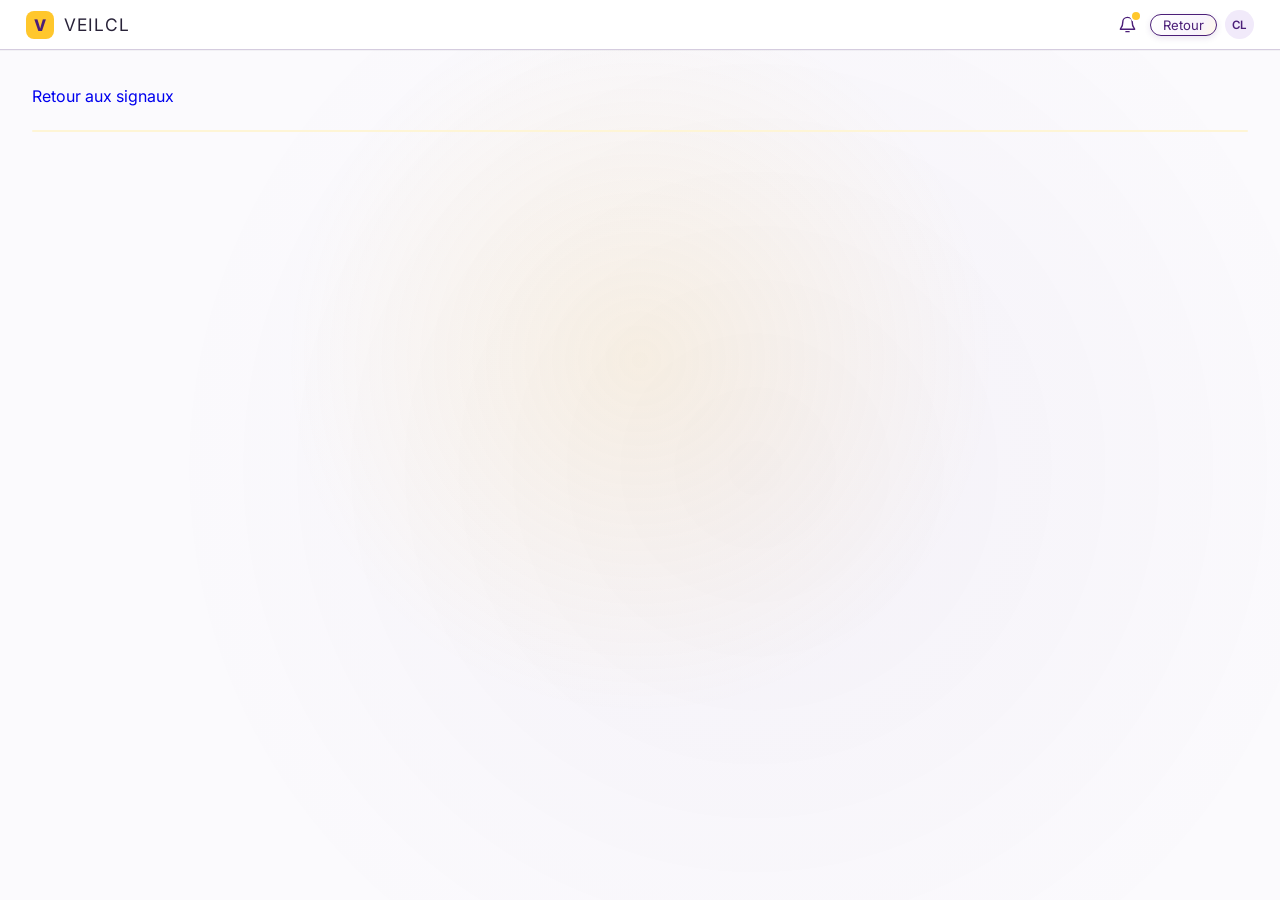
<file: news.html>
<!DOCTYPE html>
<html lang="fr">
  <head>
    <meta charset="UTF-8" />
    <meta name="viewport" content="width=device-width, initial-scale=1.0" />
    <title>Actualite | VeiLCL</title>
    <meta name="description" content="Analyse detaillee d'un signal strategique VeiLCL." />
    <link rel="preconnect" href="https://fonts.googleapis.com" />
    <link rel="preconnect" href="https://fonts.gstatic.com" crossorigin />
    <link href="https://fonts.googleapis.com/css2?family=Inter:wght@400;500;600;700;800&display=swap" rel="stylesheet" />
    <link rel="stylesheet" href="styles.css" />
  </head>
  <body id="top">
    <div class="page-bg"></div>
    <header class="topbar">
      <nav class="nav container" aria-label="Navigation principale">
        <a class="brand-wrap brand-link" href="index.html#top" aria-label="Retour a l'accueil VeiLCL">
          <div class="brand-mark">V</div>
          <span class="brand-name">VEILCL</span>
        </a>
        <form class="header-search" role="search" action="index.html#empty-card" method="get">
          <label class="visually-hidden" for="header-search">Rechercher dans les sources</label>
          <svg class="header-search-icon" viewBox="0 0 24 24" aria-hidden="true">
            <circle cx="11" cy="11" r="6.5"></circle>
            <path d="m16 16 4 4"></path>
          </svg>
          <input id="header-search" name="q" type="search" placeholder="Ask or search across sources" autocomplete="off" />
          <button class="search-clear" type="button" aria-label="Effacer la recherche" data-search-clear hidden>&times;</button>
        </form>
        <div class="nav-links">
          <a href="index.html#empty-card">Page principale</a>
          <a href="index.html#empty-card">Actualites</a>
        </div>
        <div class="nav-actions">
          <button class="notification-button" type="button" aria-label="Notifications">
            <svg viewBox="0 0 24 24" aria-hidden="true">
              <path d="M18 9a6 6 0 0 0-12 0c0 7-3 7-3 9h18c0-2-3-2-3-9"></path>
              <path d="M10 21h4"></path>
            </svg>
            <span class="notification-dot"></span>
          </button>
          <a class="nav-cta" href="index.html#empty-card">Retour</a>
          <span class="profile-avatar" role="img" aria-label="Profil CL">CL</span>
        </div>
      </nav>
    </header>

    <main class="news-detail container" aria-live="polite">
      <a class="back-link" href="index.html#empty-card">Retour aux signaux</a>
      <article id="news-content" class="news-article"></article>
    </main>
    <script>
      const searchInput = document.querySelector('#header-search');
      const searchClear = document.querySelector('[data-search-clear]');
      searchInput.addEventListener('input', () => {
        searchClear.hidden = !searchInput.value;
      });
      searchClear.addEventListener('click', () => {
        searchInput.value = '';
        searchClear.hidden = true;
        searchInput.focus();
      });
    </script>
    <script src="news.js"></script>
  </body>
</html>
</file>
<file: styles.css>
:root {
  --purple-dark: #4B1E78;
  --purple-light: #7A47B8;
  --purple-pale: #F1EAFA;
  --yellow: #FFC72C;
  --yellow-pale: #FFF4CF;
  --topbar-height: 51.4px;
  --bg: #FBFAFD;
  --bg-soft: #ffffff;
  --panel: #ffffff;
  --ink: #282238;
  --muted: #6B6280;
  --purple-1: #a382ff;
  --purple-2: #6d4ed9;
  --purple-3: rgba(120, 90, 210, 0.42);
  --border: rgba(189, 170, 255, 0.2);
  --shadow: rgba(98, 70, 184, 0.28);
  --gold: #f9dc6d;
}

* {
  box-sizing: border-box;
}

html {
  scroll-behavior: smooth;
  background: var(--bg);
}

body {
  margin: 0;
  min-height: 100vh;
  font-family: Inter, system-ui, -apple-system, "Segoe UI", sans-serif;
  background: transparent;
  color: var(--ink);
  isolation: isolate;
}

img {
  max-width: 100%;
  display: block;
}

button,
a {
  font: inherit;
}
.container {
  width: min(95vw, 1400px);
  margin: 0 auto;
}

.page-bg {
  position: fixed;
  z-index: -1;
  inset: 0;
  background:
    radial-gradient(480px circle at var(--pointer-x, 50%) var(--pointer-y, 40%), rgba(255, 199, 44, 0.11), transparent 74%),
    radial-gradient(760px circle at calc(var(--pointer-x, 50%) + 9%) calc(var(--pointer-y, 40%) + 12%), rgba(75, 30, 120, 0.045), transparent 78%);
  pointer-events: none;
}

.topbar {
  position: sticky;
  top: 0;
  z-index: 20;
  padding: 0;
}

.nav {
  display: flex;
  align-items: center;
  justify-content: space-between;
  width: min(95vw, 1400px);
  padding: 10.15px 26px;
  border: 0;
  border-bottom: 1px solid #D5CCDF;
  border-radius: 0;
  background: var(--panel);
  backdrop-filter: blur(14px);
  -webkit-backdrop-filter: blur(14px);
  box-shadow: 0 1px 0 rgba(40, 34, 56, 0.04);
}

.nav.container {
  width: 100%;
  max-width: none;
  margin: 0;
}

.brand-wrap {
  display: inline-flex;
  align-items: center;
  gap: 10px;
  text-decoration: none;
  color: var(--ink);
}

.brand-link {
  transition: opacity 0.2s ease, transform 0.2s ease;
}

.brand-link:hover {
  opacity: 0.96;
  transform: translateY(-1px);
}

.brand-mark {
  width: 28px;
  height: 28px;
  display: grid;
  place-items: center;
  border-radius: 8px;
  font-weight: 800;
  color: var(--purple-dark);
  background: var(--yellow);
}

.brand-name {
  font-size: 1.08rem;
  letter-spacing: 0.06em;
  text-transform: uppercase;
}

.nav-links {
  display: flex;
  align-items: center;
  gap: 28px;
}

.topbar .nav-links {
  display: none;
}

.header-search {
  display: flex;
  flex: 1;
  align-items: center;
  min-width: 0;
  height: 30.4px;
  gap: 12px;
  margin: 0 20px;
  padding: 0 14px;
  border: 1px solid transparent;
  border-radius: 14px;
  background: var(--purple-pale);
  color: var(--purple-dark);
  transition: border-color 0.16s ease, background 0.16s ease;
}

.topbar:not(.is-app-active) .header-search {
  display: none;
}

.topbar:not(.is-app-active) .scan-status {
  display: none;
}

.header-search:focus-within {
  border-color: var(--purple-light);
  background: #ffffff;
}

.header-search-icon {
  flex: 0 0 20px;
  width: 20px;
  height: 20px;
  fill: none;
  stroke: currentColor;
  stroke-linecap: round;
  stroke-linejoin: round;
  stroke-width: 2;
}

.header-search input {
  width: 100%;
  min-width: 0;
  height: 100%;
  padding: 0;
  border: 0;
  outline: 0;
  background: transparent;
  color: var(--purple-dark);
  font: inherit;
  font-size: 0.95rem;
  appearance: none;
}

.header-search input::placeholder {
  color: var(--purple-dark);
  opacity: 1;
}

.header-search input::-webkit-search-cancel-button {
  display: none;
}

.search-clear {
  display: grid;
  flex: 0 0 20px;
  width: 20px;
  height: 20px;
  padding: 0;
  place-items: center;
  border: 0;
  background: transparent;
  color: var(--purple-dark);
  font-size: 1.15rem;
  line-height: 1;
  cursor: pointer;
}

.search-clear[hidden] {
  display: none;
}

.visually-hidden {
  position: absolute;
  width: 1px;
  height: 1px;
  padding: 0;
  overflow: hidden;
  clip: rect(0, 0, 0, 0);
  white-space: nowrap;
  border: 0;
}

.nav-actions {
  display: flex;
  flex: 0 0 auto;
  align-items: center;
  gap: 8px;
}

.scan-status {
  display: inline-flex;
  align-items: center;
  gap: 7px;
  margin-right: 12px;
  color: rgba(75, 30, 120, 0.58);
  font-size: 0.75rem;
  font-weight: 500;
  white-space: nowrap;
}

.scan-status-dot {
  width: 8px;
  height: 8px;
  flex: 0 0 8px;
  border-radius: 50%;
  background: var(--purple-light);
  box-shadow: 0 0 0 2px rgba(122, 71, 184, 0.12);
  animation: scan-pulse 2.2s ease-in-out infinite;
}

.scan-status-short {
  display: none;
}

@keyframes scan-pulse {
  0%, 100% {
    opacity: 0.65;
    transform: scale(0.82);
  }

  50% {
    opacity: 1;
    transform: scale(1.16);
  }
}

@media (prefers-reduced-motion: reduce) {
  .scan-status-dot {
    animation: none;
  }
}

.profile-menu {
  position: relative;
  display: flex;
  align-items: center;
}

.profile-avatar {
  display: grid;
  flex: 0 0 28.8px;
  width: 28.8px;
  height: 28.8px;
  place-items: center;
  border-radius: 50%;
  background: var(--purple-pale);
  color: var(--purple-dark);
  font-size: 0.72rem;
  font-weight: 600;
  border: 0;
  padding: 0;
  cursor: pointer;
  transition: transform 0.2s ease, background 0.18s ease, color 0.18s ease, box-shadow 0.18s ease;
}

.profile-avatar:hover,
.profile-avatar[aria-expanded="true"] {
  background: var(--yellow);
  color: var(--purple-dark);
  box-shadow: 0 3px 9px rgba(75, 30, 120, 0.16);
  transform: translateY(-1px);
}

.profile-avatar:focus-visible {
  outline: 2px solid var(--purple-light);
  outline-offset: 3px;
}

.profile-menu-popover {
  position: absolute;
  z-index: 50;
  top: calc(100% + 8px);
  right: 0;
  width: min(288px, calc(100vw - 32px));
  padding: 8px;
  border: 1px solid rgba(75, 30, 120, 0.18);
  border-top: 3px solid var(--yellow);
  border-radius: 10px;
  background: #ffffff;
  box-shadow: 0 14px 34px rgba(42, 17, 69, 0.16);
  opacity: 0;
  pointer-events: none;
  transform: translateY(-4px);
  visibility: hidden;
  transition: opacity 0.16s ease, transform 0.16s ease, visibility 0.16s ease;
}

.profile-menu-popover::before {
  position: absolute;
  top: -11px;
  right: 0;
  left: 0;
  height: 11px;
  content: "";
}

.profile-menu.is-open .profile-menu-popover {
  opacity: 1;
  pointer-events: auto;
  transform: translateY(0);
  visibility: visible;
}

.profile-menu-identity {
  display: flex;
  align-items: center;
  gap: 11px;
  padding: 10px 9px 13px;
  border-bottom: 1px solid #EEEAF4;
}

.profile-menu-initials {
  display: grid;
  width: 36px;
  height: 36px;
  flex: 0 0 auto;
  place-items: center;
  border-radius: 50%;
  background: var(--purple-dark);
  color: #ffffff;
  font-size: 0.78rem;
  font-weight: 700;
}

.profile-menu-identity > span:last-child,
.profile-menu-personalization > span:nth-child(2) {
  display: grid;
  min-width: 0;
  gap: 3px;
  text-align: left;
}

.profile-menu-identity strong,
.profile-menu-personalization strong {
  color: var(--ink);
  font-size: 0.86rem;
  font-weight: 700;
}

.profile-menu-identity small,
.profile-menu-personalization small {
  color: var(--muted);
  font-size: 0.73rem;
}

.profile-menu-personalization {
  display: grid;
  width: 100%;
  grid-template-columns: 20px minmax(0, 1fr) 17px;
  align-items: center;
  gap: 11px;
  margin-top: 5px;
  padding: 11px 9px;
  border: 0;
  border-radius: 7px;
  background: transparent;
  color: var(--purple-dark);
  text-align: left;
  cursor: pointer;
  transition: background 0.16s ease;
}

.profile-menu-personalization:hover,
.profile-menu-personalization:focus-visible {
  outline: 0;
  background: var(--yellow-pale);
}

.profile-menu-personalization > svg {
  width: 19px;
  height: 19px;
  fill: none;
  stroke: currentColor;
  stroke-width: 1.7;
  stroke-linecap: round;
  stroke-linejoin: round;
}

.profile-menu-personalization .profile-menu-arrow {
  width: 16px;
  height: 16px;
}

.profile-menu-divider {
  height: 1px;
  margin: 5px 8px 3px;
  background: #EEEAF4;
}

.profile-menu-signout {
  color: #8B3A3A;
}

.profile-menu-signout strong {
  color: inherit;
}

.profile-menu-signout:hover,
.profile-menu-signout:focus-visible {
  background: #FCF0EF;
}

.notification-button {
  position: relative;
  display: grid;
  flex: 0 0 28.8px;
  width: 28.8px;
  height: 28.8px;
  padding: 5px;
  place-items: center;
  border: 0;
  border-radius: 50%;
  background: transparent;
  color: var(--purple-dark);
  cursor: pointer;
}

.notification-button svg {
  display: block;
  width: 19px;
  height: 19px;
  fill: none;
  stroke: currentColor;
  stroke-linecap: round;
  stroke-linejoin: round;
  stroke-width: 1.8;
}

.notification-dot {
  position: absolute;
  top: 2px;
  right: 2px;
  width: 8px;
  height: 8px;
  border-radius: 50%;
  background: var(--yellow);
  box-shadow: 0 0 0 2px #ffffff;
}

.nav-links a {
  color: rgba(40, 34, 56, 0.82);
  text-decoration: none;
  font-size: 0.95rem;
  transition: color 0.2s ease, text-shadow 0.2s ease, background 0.2s ease;
}

.nav-links a:hover {
  color: var(--gold);
  text-shadow: 0 0 12px rgba(244, 215, 123, 0.35);
}

.nav-dropdown {
  position: relative;
}

.nav-menu-toggle {
  padding: 0;
  border: 0;
  background: none;
  color: rgba(40, 34, 56, 0.82);
  font-size: 0.95rem;
  cursor: pointer;
  transition: color 0.2s ease, text-shadow 0.2s ease;
}

.nav-menu-toggle:hover,
.nav-menu-toggle:focus-visible {
  color: var(--gold);
  text-shadow: 0 0 12px rgba(244, 215, 123, 0.35);
}

.nav-dropdown-menu {
  position: absolute;
  z-index: 30;
  top: calc(100% + 10px);
  left: 50%;
  display: grid;
  min-width: 168px;
  padding: 7px;
  border: 1px solid rgba(249, 220, 109, 0.3);
  border-radius: 12px;
  background: rgba(255, 255, 255, 0.98);
  box-shadow: 0 14px 34px rgba(5, 3, 12, 0.46);
  backdrop-filter: blur(14px);
  opacity: 0;
  visibility: hidden;
  pointer-events: none;
  transform: translate(-50%, -5px);
  transition: opacity 0.16s ease, transform 0.16s ease, visibility 0.16s ease;
}

.nav-dropdown-menu::before {
  content: "";
  position: absolute;
  right: 0;
  bottom: 100%;
  left: 0;
  height: 10px;
}

.nav-dropdown:hover .nav-dropdown-menu,
.nav-dropdown:focus-within .nav-dropdown-menu,
.nav-dropdown.is-open .nav-dropdown-menu {
  opacity: 1;
  visibility: visible;
  pointer-events: auto;
  transform: translate(-50%, 0);
}

.nav-dropdown-menu a {
  padding: 10px 12px;
  border-radius: 7px;
  color: rgba(40, 34, 56, 0.82);
  text-decoration: none;
  transition: background 0.16s ease, color 0.16s ease;
}

.nav-dropdown-menu a:hover,
.nav-dropdown-menu a:focus-visible {
  background: rgba(249, 220, 109, 0.1);
  color: var(--gold-strong);
  text-shadow: none;
}

.nav-cta {
  display: inline-flex;
  align-items: center;
  justify-content: center;
  text-decoration: none;
  border: 1px solid var(--purple-dark);
  background: linear-gradient(120deg, #FFFFFF 0%, #F8F3FC 72%, #FFF9E8 100%);
  color: var(--purple-dark);
  font-size: 0.82rem;
  padding: 2px 12px;
  border-radius: 999px;
  cursor: pointer;
  box-shadow: 0 2px 6px rgba(75, 30, 120, 0.12);
  transition: transform 0.2s ease, border-color 0.2s ease, background 0.2s ease, box-shadow 0.2s ease, color 0.2s ease;
}

.nav-cta:hover {
  border-color: var(--purple-light);
  background: linear-gradient(120deg, #FFFFFF 0%, var(--purple-pale) 66%, var(--yellow-pale) 100%);
  color: var(--purple-dark);
  box-shadow: 0 3px 9px rgba(75, 30, 120, 0.16);
  transform: translateY(-1px);
}

.main-shell {
  padding-top: 30px;
  padding-bottom: 40px;
}

.main-shell.is-dashboard {
  width: 100%;
  max-width: none;
  margin: 0;
  padding: 0;
}

.dashboard-layout {
  display: flex;
  min-height: calc(100vh - var(--topbar-height));
  background: transparent;
}

.dashboard-layout.is-entering {
  animation: dashboard-arrive 520ms cubic-bezier(0.2, 0.75, 0.25, 1) both;
}

@keyframes dashboard-arrive {
  from {
    opacity: 0;
    transform: translateY(24px);
  }

  to {
    opacity: 1;
    transform: translateY(0);
  }
}

.dashboard-layout[hidden] {
  display: none;
}

.dashboard-sidebar {
  position: sticky;
  top: var(--topbar-height);
  display: flex;
  flex-direction: column;
  align-self: flex-start;
  flex: 0 0 208px;
  width: 208px;
  height: calc(100vh - var(--topbar-height));
  overflow-y: auto;
  padding: 16px 12px;
  border-right: 1px solid #D5CCDF;
  background: #ffffff;
}

.sidebar-nav {
  display: grid;
  gap: 4px;
}

.sidebar-ai-card {
  position: relative;
  display: flex;
  width: 100%;
  align-items: center;
  gap: 10px;
  margin-top: auto;
  padding: 11px 10px 11px 13px;
  overflow: hidden;
  border: 1px solid rgba(75, 30, 120, 0.14);
  border-radius: 9px;
  background: linear-gradient(120deg, #FFFFFF 0%, #F8F3FC 72%, #FFF9E8 100%);
  color: var(--purple-dark);
  font: inherit;
  text-align: left;
  cursor: pointer;
  box-shadow: 0 2px 8px rgba(75, 30, 120, 0.06), inset 0 1px 0 rgba(255, 255, 255, 0.9);
  transition: border-color 0.2s ease, background 0.2s ease, box-shadow 0.2s ease, transform 0.2s ease;
}

.sidebar-ai-card:hover {
  border-color: rgba(75, 30, 120, 0.3);
  background: linear-gradient(120deg, #FFFFFF 0%, var(--purple-pale) 66%, var(--yellow-pale) 100%);
  box-shadow: 0 5px 14px rgba(75, 30, 120, 0.12), inset 0 1px 0 rgba(255, 255, 255, 0.9);
  transform: translateY(-2px);
}

.sidebar-ai-card.is-active {
  border-color: rgba(75, 30, 120, 0.32);
  background: linear-gradient(120deg, #FFFFFF 0%, var(--purple-pale) 66%, var(--yellow-pale) 100%);
  box-shadow: 0 3px 10px rgba(75, 30, 120, 0.1), inset 0 1px 0 rgba(255, 255, 255, 0.9);
}

.sidebar-ai-card:active {
  box-shadow: 0 1px 3px rgba(75, 30, 120, 0.12);
  transform: translateY(0) scale(0.99);
}

.sidebar-ai-card:focus-visible {
  outline: 2px solid var(--purple-light);
  outline-offset: 2px;
}

.sidebar-ai-icon {
  position: relative;
  display: grid;
  flex: 0 0 30px;
  width: 30px;
  height: 30px;
  place-items: center;
  border-radius: 8px;
  background: linear-gradient(145deg, #FFF7DD, #FFEBA8);
  color: var(--purple-dark);
  box-shadow: 0 2px 5px rgba(111, 78, 24, 0.12);
  transition: box-shadow 0.2s ease, transform 0.2s ease;
}

.sidebar-ai-icon svg {
  width: 17px;
  height: 17px;
  fill: currentColor;
  transform-origin: center;
  animation: sidebar-ai-spark 3.8s ease-in-out infinite;
}

@keyframes sidebar-ai-spark {
  0%, 82%, 100% { transform: scale(1) rotate(0); }
  88% { transform: scale(1.12) rotate(7deg); }
  94% { transform: scale(0.96) rotate(-4deg); }
}

.sidebar-ai-card:hover .sidebar-ai-icon {
  box-shadow: 0 3px 8px rgba(111, 78, 24, 0.2);
  transform: rotate(-4deg) scale(1.04);
}

@media (prefers-reduced-motion: reduce) {
  .sidebar-ai-card,
  .sidebar-ai-icon,
  .sidebar-ai-icon svg {
    animation: none;
    transition: none;
  }
}

.sidebar-ai-label {
  color: var(--purple-dark);
  font-size: 0.85rem;
  font-weight: 700;
}

.sidebar-link,
.sidebar-sublink {
  display: flex;
  align-items: center;
  width: 100%;
  min-width: 0;
  gap: 12px;
  padding: 10px 12px;
  border: 0;
  border-radius: 7px;
  background: transparent;
  color: var(--muted);
  font: inherit;
  font-size: 0.85rem;
  text-align: left;
  cursor: pointer;
  transition: color 0.28s ease, background 0.28s ease;
}

.sidebar-link svg {
  flex: 0 0 20px;
  width: 20px;
  height: 20px;
  fill: none;
  stroke: currentColor;
  stroke-linecap: round;
  stroke-linejoin: round;
  stroke-width: 1.8;
}

.sidebar-link span {
  overflow: hidden;
  text-overflow: ellipsis;
  white-space: nowrap;
}

.sidebar-link:hover,
.sidebar-link:focus-visible,
.sidebar-link.is-active,
.sidebar-sublink:hover,
.sidebar-sublink:focus-visible,
.sidebar-sublink.is-active {
  background: var(--purple-pale);
  color: var(--purple-dark);
}

.sidebar-link:focus-visible,
.sidebar-sublink:focus-visible {
  outline: 2px solid var(--purple-light);
  outline-offset: 1px;
}

.sidebar-chevron {
  flex: 0 0 16px !important;
  width: 16px !important;
  height: 16px !important;
  margin-left: auto;
  transition: transform 0.32s ease;
}

.sidebar-link[aria-expanded="true"] .sidebar-chevron {
  transform: rotate(180deg);
}

.sidebar-submenu {
  display: grid;
  max-height: 0;
  min-height: 0;
  overflow: hidden;
  opacity: 0;
  transform: translateY(-6px);
  visibility: hidden;
  pointer-events: none;
  gap: 2px;
  margin: 0 0 4px 24px;
  padding-left: 10px;
  border-left: 1px solid rgba(122, 71, 184, 0.22);
  transition: max-height 360ms cubic-bezier(0.2, 0.75, 0.25, 1), opacity 260ms ease, transform 320ms ease, visibility 0s linear 360ms;
}

.sidebar-submenu.is-open {
  max-height: 144px;
  opacity: 1;
  transform: translateY(0);
  visibility: visible;
  pointer-events: auto;
  transition: max-height 360ms cubic-bezier(0.2, 0.75, 0.25, 1), opacity 260ms ease, transform 320ms ease, visibility 0s;
}

.sidebar-sublink {
  padding: 8px 10px;
  font-size: 0.765rem;
}

.dashboard-content {
  flex: 1;
  min-width: 0;
  padding: 24px clamp(20px, 3vw, 40px) 40px;
}

.dashboard-content .signal-board {
  margin-top: 0;
}

.alerts-view {
  --alert-paper: #f7f4ec;
  --alert-card: #ffffff;
  --alert-ink: var(--ink);
  --alert-muted: var(--muted);
  --alert-line: rgba(75, 30, 120, 0.1);
  margin: -24px calc(-1 * clamp(20px, 3vw, 40px)) -40px;
  padding: 25px clamp(20px, 3vw, 40px) 40px;
  background: var(--alert-paper);
  color: var(--alert-ink);
}

.alerts-view[hidden] {
  display: none;
}

.alerts-heading {
  display: flex;
  align-items: end;
  justify-content: space-between;
  gap: 20px;
  margin: 0 2px 20px;
}

.alerts-eyebrow,
.alert-kicker {
  margin: 0 0 6px;
  color: #80684e;
  font-size: 0.68rem;
  font-weight: 700;
  letter-spacing: 0.08em;
  text-transform: uppercase;
}

.alerts-count {
  margin: 0 0 3px;
  color: var(--alert-muted);
  font-size: 0.8rem;
}

.alerts-grid {
  display: grid;
  grid-template-columns: repeat(2, minmax(0, 1fr));
  grid-auto-rows: 1fr;
  align-items: stretch;
  gap: 16px;
}

.alert-card {
  display: flex;
  min-width: 0;
  flex-direction: column;
  padding: 18px 20px 18px;
  border: 1px solid var(--alert-line);
  border-radius: 18px;
  background: var(--alert-card);
  box-shadow: 0 3px 12px rgba(75, 30, 120, 0.045);
  cursor: pointer;
  transition: box-shadow 160ms ease, border-color 160ms ease;
}

.alert-card:hover,
.alert-card:focus-within {
  border-color: rgba(122, 71, 184, 0.3);
  box-shadow: 0 8px 20px rgba(75, 30, 120, 0.1);
}

.alert-card:focus-visible {
  outline: 2px solid var(--purple-light);
  outline-offset: 3px;
}

.alert-card.is-done {
  background: #faf8fd;
}

.alert-card-top,
.alert-person {
  display: flex;
  align-items: center;
}

.alert-card-top {
  align-items: center;
  justify-content: space-between;
  gap: 12px;
}

.alert-person {
  min-width: 0;
  gap: 11px;
}

.alert-avatar {
  position: relative;
  display: grid;
  width: 44px;
  height: 44px;
  flex: 0 0 44px;
  place-items: center;
  border: 3px solid var(--yellow);
  border-radius: 50%;
  background: var(--purple-dark);
  color: var(--yellow);
  font-size: 0.8rem;
  font-weight: 650;
}

.alert-person strong,
.alert-person small {
  display: block;
  overflow: hidden;
  text-overflow: ellipsis;
  white-space: nowrap;
}

.alert-person strong {
  font-size: 0.82rem;
}

.alert-person small,
.alert-time {
  color: var(--alert-muted);
  font-size: 0.68rem;
}

.alert-time {
  flex: 0 0 auto;
  align-self: center;
  margin-top: 0;
  text-align: right;
}

.alert-card-timing {
  display: flex;
  flex: 0 0 auto;
  align-items: center;
  flex-direction: row-reverse;
  gap: 8px;
}

.alert-priority-pill {
  display: inline-flex;
  min-height: 25px;
  align-items: center;
  padding: 4px 10px;
  border-radius: 999px;
  background: var(--purple-pale);
  color: var(--purple-dark);
  font-size: 0.68rem;
  font-weight: 700;
  line-height: 1;
  white-space: nowrap;
}

.alert-priority-pill.is-high {
  background: var(--yellow);
  color: var(--purple-dark);
}

.alert-priority-pill.is-medium {
  background: var(--purple-pale);
  color: var(--purple-dark);
}

.alert-priority-pill.is-low {
  background: #f4f1f8;
  color: var(--muted);
}

.alert-kicker {
  margin-top: 16px;
  margin-bottom: 6px;
  color: var(--purple-light);
  font-size: 0.67rem;
}

.alert-card h2 {
  margin: 0;
  color: var(--purple-dark);
  font-family: inherit;
  font-size: 1.08rem;
  font-weight: 650;
  line-height: 1.35;
}

.alert-message {
  margin: 9px 0 10px;
  color: var(--muted);
  font-size: 0.82rem;
  line-height: 1.5;
}

.alert-article-link {
  display: inline-flex;
  align-items: baseline;
  gap: 5px;
  color: var(--purple-dark);
  font-size: 0.76rem;
  font-weight: 600;
  line-height: 1.45;
  text-decoration-color: rgba(75, 30, 120, 0.32);
  text-underline-offset: 3px;
}

.alert-article-link:hover {
  color: var(--purple-dark);
}

.alert-done-button {
  display: flex;
  width: 100%;
  min-height: 42px;
  align-items: center;
  justify-content: center;
  gap: 9px;
  margin-top: 16px;
  padding: 0 16px;
  border: 0;
  border-radius: 999px;
  background: var(--purple-dark);
  color: #ffffff;
  font-size: 0.82rem;
  font-weight: 650;
  cursor: pointer;
  transition: background 160ms ease, color 160ms ease;
}

.alert-done-button:hover:not(:disabled) {
  background: var(--purple-light);
}

.alert-done-button i {
  color: var(--yellow);
  font-size: 1.1rem;
}

.alert-done-button.is-done,
.alert-done-button.is-done:hover {
  background: #3e8755;
  color: #ffffff;
}

.alert-done-button.is-done i {
  color: #ffffff;
}

@media (max-width: 760px) {
  .alerts-heading {
    align-items: start;
    flex-direction: column;
    gap: 8px;
  }

  .alerts-grid {
    grid-template-columns: minmax(0, 1fr);
  }
}

.ai-view {
  width: min(100%, 860px);
  margin: clamp(48px, 12vh, 112px) auto 48px;
}

.ai-view[hidden] {
  display: none;
}

.ai-welcome {
  margin: 0 auto 28px;
  text-align: center;
}

.ai-eyebrow {
  margin: 0 0 10px;
  color: var(--purple-light);
  font-size: 0.74rem;
  font-weight: 700;
  text-transform: uppercase;
}

.ai-welcome h1 {
  margin: 0;
  color: var(--purple-dark);
  font-family: Georgia, "Times New Roman", serif;
  font-size: 2.65rem;
  line-height: 1.12;
}

.ai-welcome > p:last-child {
  margin: 12px 0 0;
  color: var(--muted);
  font-size: 1rem;
  line-height: 1.5;
}

@media (max-width: 760px) {
  .ai-view {
    margin-top: 52px;
  }

  .ai-welcome h1 {
    font-size: 2.15rem;
  }
}

.empty-view h1,
.trending-heading h2,
.magazine-heading h1,
.board-heading h2,
.alerts-heading h1 {
  margin: 0;
  color: var(--purple-dark);
  font-family: Georgia, "Times New Roman", serif;
  font-size: 1.8rem;
  font-weight: 700;
  line-height: 1.15;
}

.news-card-list {
  display: grid;
  grid-template-columns: minmax(0, 1fr);
  gap: 12px;
  margin-top: 16px;
}

.news-card-list[hidden] {
  display: none;
}

.news-date-group,
.news-date-cards {
  display: grid;
  min-width: 0;
}

.news-date-group {
  gap: 10px;
}

.news-date-group[hidden] {
  display: none;
}

.news-date-cards {
  grid-template-columns: minmax(0, 1fr);
  gap: 12px;
}

.news-ranked-cards {
  display: grid;
  grid-template-columns: minmax(0, 1fr);
  gap: 12px;
  min-width: 0;
}

.news-ranked-cards[hidden] {
  display: none;
}

.news-date-heading {
  margin: 4px 0 0;
  color: #6B6280;
  font-size: 0.8125rem;
  font-weight: 600;
  letter-spacing: 0.02em;
  line-height: 1.3;
}

.news-test-card {
  display: flex;
  flex-direction: column;
  width: 100%;
  height: 203px;
  padding: 10px 20px;
  border: 1px solid #D5CCDF;
  border-radius: 12px;
  background: #ffffff;
}

.news-card-list .news-test-card {
  height: auto;
  min-height: 0;
  position: relative;
  padding: 18px 22px 14px 26px;
  border: 1px solid #E6E1EE;
  border-radius: 14px;
  box-shadow: none;
  cursor: pointer;
  transition: border-color 0.15s ease, box-shadow 0.15s ease;
}

.news-card-list .news-test-card::before {
  position: absolute;
  top: 14px;
  bottom: 14px;
  left: 0;
  width: 4px;
  border-radius: 0 4px 4px 0;
  background: var(--card-stripe, #9A93AB);
  content: "";
}

.news-card-list .signal-high { --card-stripe: #C8322E; }
.news-card-list .signal-medium { --card-stripe: #D9822B; }
.news-card-list .signal-low { --card-stripe: #9A93AB; }

.news-card-list .news-test-card:hover {
  border-color: #CFC3E6;
  box-shadow: 0 4px 16px rgba(75, 30, 120, 0.08);
}

.news-card-list .news-test-card:focus-visible {
  outline: 2px solid var(--purple-light);
  outline-offset: 2px;
}

.news-test-card[hidden] {
  display: none;
}

.news-card-header,
.news-card-badges {
  display: flex;
  align-items: center;
}

.news-card-header {
  justify-content: space-between;
  flex-wrap: wrap;
  gap: 8px;
  margin-bottom: 8px;
}

.news-card-meta {
  display: flex;
  flex: 0 0 auto;
  align-items: center;
  justify-content: flex-end;
  gap: 6px;
  margin-left: auto;
  color: #6B6280;
  font-size: 0.88rem;
  line-height: 1.3;
  white-space: nowrap;
}

.news-card-list .news-card-meta {
  gap: 0;
}

.news-card-badges {
  min-width: 0;
  flex-wrap: wrap;
  gap: 8px;
}

.news-card-impact,
.news-card-sector {
  display: inline-flex;
  align-items: center;
  min-height: 0;
  padding: 3px 11px;
  border-radius: 999px;
  font-size: 0.75rem;
  font-weight: 500;
  line-height: 1.2;
  white-space: nowrap;
}

.impact-high {
  background: #FBE6E5;
  color: #8E2320;
}

.impact-medium {
  background: #FFF0E0;
  color: #D9822B;
}

.impact-low,
.impact-positive {
  background: #E4F3EF;
  color: #1F8A70;
}

.news-card-sector {
  background: var(--purple-pale);
  color: var(--purple-dark);
}

.news-card-time {
  flex: 0 0 auto;
}

.news-card-title {
  margin: 0 0 6px;
  color: #241B33;
  font-family: Inter, system-ui, -apple-system, "Segoe UI", sans-serif;
  font-size: 1.2rem;
  font-weight: 600;
  line-height: 1.3;
}

.news-card-list .news-card-title {
  margin-bottom: 6px;
  color: #2A1145;
  font-size: 1.25rem;
  line-height: 1.3;
}

.news-card-unread {
  flex: 0 0 8px;
  width: 8px;
  height: 8px;
  border-radius: 50%;
  background: var(--purple-light);
}

.news-card-summary {
  display: -webkit-box;
  overflow: hidden;
  line-clamp: 1;
  -webkit-box-orient: vertical;
  -webkit-line-clamp: 1;
  margin: 0 0 6px;
  color: #6B6280;
  font-size: 0.9rem;
  line-height: 1.35;
}

.news-card-list .news-card-summary {
  margin-bottom: 12px;
  font-size: 0.94rem;
  line-height: 1.6;
  line-clamp: 2;
  -webkit-line-clamp: 2;
}

.news-card-title button,
.news-card-summary button {
  padding: 0;
  border: 0;
  background: transparent;
  color: inherit;
  font: inherit;
  text-align: left;
  cursor: pointer;
  text-decoration: none;
  transition: color 0.16s ease;
}

.news-card-list .news-card-title button,
.news-card-list .news-card-summary button {
  max-width: 100%;
  overflow-wrap: anywhere;
}

.news-card-title button:hover,
.news-card-title button:focus-visible,
.news-card-summary button:hover,
.news-card-summary button:focus-visible {
  color: var(--purple-dark);
}

/* Hovering or focusing either the title or the teaser highlights both */
.news-test-card:has(.news-card-title button:hover) .news-card-summary button,
.news-test-card:has(.news-card-title button:focus-visible) .news-card-summary button,
.news-test-card:has(.news-card-summary button:hover) .news-card-title button,
.news-test-card:has(.news-card-summary button:focus-visible) .news-card-title button {
  color: var(--purple-dark);
}

.news-card-list .news-test-card:hover .news-card-title button,
.news-card-list .news-test-card:focus-visible .news-card-title button,
.news-card-list .news-test-card:focus-within .news-card-title button {
  color: var(--purple-dark);
}

.news-card-reflection {
  margin: 0;
  padding: 7px 12px;
  border-radius: 8px;
  background: #FFF4CF;
  color: #493800;
  font-size: 0.88rem;
  line-height: 1.45;
}

.news-card-list .news-card-reflection {
  display: flex;
  align-items: flex-start;
  gap: 8px;
  margin-bottom: 12px;
  padding: 8px 12px;
  color: inherit;
  font-family: inherit;
}

.news-card-reflection-icon {
  flex: 0 0 16px;
  width: 16px;
  height: 16px;
  margin-top: 2px;
  color: var(--purple-dark);
  font-size: 16px;
  line-height: 1;
}

.news-card-reflection strong {
  color: var(--purple-dark);
  font-weight: 600;
}

.news-card-list .news-card-reflection strong {
  flex: 0 0 auto;
  white-space: nowrap;
}

.news-card-list .news-card-reflection-copy {
  display: block;
  flex: 1 1 auto;
  min-width: 0;
  overflow: hidden;
  text-overflow: ellipsis;
  white-space: nowrap;
}

.news-card-actions,
.share-dialog-actions {
  display: flex;
  align-items: center;
  flex-wrap: wrap;
  gap: 8px;
}

.news-card-actions {
  margin-top: auto;
}

.news-card-list .news-card-actions {
  align-items: center;
  gap: 14px;
  margin-top: 0;
  padding-top: 10px;
  border-top: 1px solid #EEEAF4;
}

.news-card-list .news-card-sources {
  color: #4A4260;
  font-size: 0.8125rem;
  font-weight: 500;
}

.news-card-list .news-card-source-more {
  color: #6B6280;
  font-weight: 400;
}

.news-card-score {
  display: inline-flex;
  align-items: center;
  gap: 6px;
  color: #6B6280;
  font-size: 0.75rem;
  white-space: nowrap;
}

.news-card-score strong {
  color: #282238;
  font-weight: 600;
}

.news-card-list .news-card-score .signal-bar {
  flex: 0 0 44px;
  width: 44px;
  min-width: 44px;
  height: 5px;
  margin: 0;
  background: #F1EEF6;
  box-shadow: none;
}

.news-card-action-group {
  display: flex;
  align-items: center;
  gap: 8px;
  margin-left: auto;
}

.news-card-actions .signal-bar,
.news-card-header .signal-bar {
  flex: 1 1 auto;
  width: auto;
  min-width: 0;
  height: 6px;
  margin: 0 16px;
  background: linear-gradient(90deg, rgba(75, 30, 120, 0.07), rgba(75, 30, 120, 0.03));
  box-shadow: inset 0 1px 2px rgba(36, 27, 51, 0.1);
}

.news-card-actions .signal-bar span,
.news-card-header .signal-bar span {
  background: linear-gradient(90deg, currentColor, color-mix(in srgb, currentColor 65%, white));
  box-shadow: 0 0 10px color-mix(in srgb, currentColor 45%, transparent);
  transition: width 0.9s cubic-bezier(0.16, 1, 0.3, 1);
}

.news-card-actions .signal-bar span::after,
.news-card-header .signal-bar span::after {
  content: "";
  position: absolute;
  inset: 0;
  background: linear-gradient(110deg, transparent 30%, rgba(255, 255, 255, 0.6) 50%, transparent 70%);
  background-size: 220% 100%;
  animation: signal-bar-shimmer 2.8s ease-in-out infinite;
}

@keyframes signal-bar-shimmer {
  0% { background-position: 160% 0; }
  100% { background-position: -160% 0; }
}

.news-action {
  display: inline-flex;
  align-items: center;
  justify-content: center;
  min-height: 36px;
  padding: 7px 14px;
  border: 1px solid #D5CCDF;
  border-radius: 8px;
  background: var(--purple-pale);
  color: var(--purple-dark);
  font: inherit;
  font-size: 0.9rem;
  font-weight: 600;
  line-height: 1.2;
  cursor: pointer;
  transition: background 0.18s ease, border-color 0.18s ease, color 0.18s ease, transform 0.18s ease;
}

.news-action:hover {
  border-color: var(--purple-light);
  background: #E8DDF5;
}

.news-action:focus-visible,
.news-dialog-close:focus-visible,
.share-mail-link:focus-visible {
  outline: 2px solid var(--purple-light);
  outline-offset: 2px;
}

.news-action-primary {
  border-color: var(--yellow);
  background: var(--yellow);
  color: #241B33;
}

.news-action-primary[data-open-test-news],
.news-action-primary[data-close-news-page] {
  padding: 8px 16px;
  font-size: 13px;
  font-weight: 500;
  line-height: 1.5;
}

.news-action-primary:hover {
  border-color: #E4AE1D;
  background: var(--yellow-pale);
  color: #241B33;
}

.news-action[data-save-news] {
  flex: 0 0 32px;
  width: 32px;
  height: 32px;
  min-height: 32px;
  padding: 6px;
  border-color: transparent;
  background: transparent;
  color: var(--purple-dark);
}

.news-action[data-share-news] {
  flex: 0 0 32px;
  width: 32px;
  height: 32px;
  min-height: 32px;
  padding: 6px;
  border-color: transparent;
  background: transparent;
  color: var(--purple-dark);
}

.news-action[data-share-news]:hover {
  border-color: transparent;
  background: transparent;
  color: var(--purple-light);
  transform: translateY(-1px);
}

.news-action[data-share-news]:active,
.news-action[data-save-news]:active {
  transform: translateY(0);
}

.news-action[data-save-news][aria-pressed="true"] {
  border-color: transparent;
  background: transparent;
  color: var(--purple-dark);
}

.news-action[data-save-news]:hover {
  border-color: transparent;
  background: transparent;
  color: var(--purple-dark);
  transform: translateY(-1px);
}

.news-action[data-save-news][aria-pressed="true"]:hover {
  color: var(--purple-dark);
}

.save-icon {
  display: block;
  flex: 0 0 18px;
  width: 18px;
  height: 18px;
  fill: none;
  stroke: currentColor;
  stroke-linecap: round;
  stroke-linejoin: round;
  stroke-width: 1.8;
}

.share-icon {
  display: block;
  flex: 0 0 18px;
  width: 18px;
  height: 18px;
  fill: none;
  stroke: currentColor;
  stroke-linecap: round;
  stroke-linejoin: round;
  stroke-width: 1.8;
}

.news-action[data-save-news][aria-pressed="true"] .save-icon {
  fill: currentColor;
}

.news-dialog {
  width: min(92vw, 560px);
  max-height: calc(100vh - 32px);
  padding: 24px;
  border: 1px solid #D5CCDF;
  border-radius: 12px;
  background: #ffffff;
  color: #241B33;
  box-shadow: 0 20px 64px rgba(36, 27, 51, 0.2);
}

.news-dialog::backdrop {
  background: rgba(36, 27, 51, 0.32);
  backdrop-filter: blur(2px);
}

.news-dialog-header {
  display: flex;
  align-items: center;
  justify-content: space-between;
  gap: 16px;
  margin-bottom: 18px;
}

.news-dialog-header h2 {
  margin: 0;
  color: #241B33;
  font-size: 1.2rem;
  font-weight: 600;
}

.news-dialog-close {
  display: grid;
  flex: 0 0 32px;
  width: 32px;
  height: 32px;
  padding: 0;
  place-items: center;
  border: 0;
  border-radius: 50%;
  background: var(--purple-pale);
  color: var(--purple-dark);
  font: inherit;
  font-size: 1.25rem;
  cursor: pointer;
}

.news-read-dialog h2 {
  margin: 0 0 16px;
  color: #241B33;
  font-size: 1.4rem;
  font-weight: 600;
  line-height: 1.35;
}

.news-read-copy {
  margin: 16px 0 0;
  color: #6B6280;
  line-height: 1.65;
}

@media (max-width: 760px) {
  .news-test-card {
    height: 328.45px;
    padding: 8px 20px;
  }

  .news-card-list .news-card-meta {
    flex: 0 0 auto;
    justify-content: flex-end;
    margin-left: auto;
    white-space: nowrap;
  }

  .news-card-list .news-test-card {
    min-height: 0;
    padding: 16px 16px 12px 20px;
  }

  .news-card-list .news-card-title {
    font-size: 1.125rem;
  }

  .news-card-list .news-card-actions {
    gap: 10px;
  }

  .news-card-summary {
    line-clamp: 2;
    -webkit-line-clamp: 2;
  }
}

.share-dialog {
  width: min(calc(100vw - 32px), 520px);
  max-height: calc(100vh - 32px);
  padding: 0;
  overflow: hidden;
  border: 1px solid #E6E1EE;
  border-top: 3px solid var(--yellow);
  border-radius: 12px;
  background: #ffffff;
}

.share-dialog form {
  display: flex;
  max-height: inherit;
  flex-direction: column;
}

.share-dialog-header {
  flex: 0 0 auto;
  align-items: center;
  margin: 0;
}

.share-dialog-body {
  display: grid;
  gap: 14px;
  overflow: auto;
  padding: 20px 24px;
}

.share-email {
  background: #ffffff;
}

.share-recipient-option[hidden] {
  display: none;
}

.share-recipient-card {
  width: 100%;
  box-sizing: border-box;
}

.share-channel-field {
  gap: 7px;
}

.share-channel-options {
  display: grid;
  grid-template-columns: repeat(2, minmax(0, 1fr));
  gap: 8px;
}

.share-channel-option {
  position: relative;
  display: flex;
  min-width: 0;
  min-height: 44px;
  align-items: center;
  gap: 10px;
  padding: 7px 12px 7px 9px;
  border: 1px solid #E6E1EE;
  border-left: 3px solid #E6E1EE;
  border-radius: 8px;
  background: #ffffff;
  color: #4A4260;
  font-size: 0.875rem;
  cursor: pointer;
  transition: border-left-color 0.24s cubic-bezier(0.2, 0.75, 0.25, 1);
}

.share-channel-option input {
  position: absolute;
  width: 1px;
  height: 1px;
  opacity: 0;
}

.share-channel-option > i {
  display: grid;
  flex: 0 0 30px;
  width: 30px;
  height: 30px;
  place-items: center;
  border-radius: 8px;
  background: var(--purple-pale);
  color: var(--purple-dark);
  font-size: 18px;
  transition: background-color 0.24s ease, color 0.24s ease;
}

.share-channel-option:has(input:checked) {
  border-left-color: var(--purple-dark);
}

.share-channel-option:has(input:checked) > i {
  background: var(--purple-dark);
  color: var(--yellow);
}

.share-channel-option:has(input:focus-visible) {
  outline: 2px solid var(--purple-light);
  outline-offset: 2px;
}

.newsletter-frequency-option {
  min-height: 64px;
  align-items: center;
}

.newsletter-frequency-copy {
  display: grid;
  min-width: 0;
  gap: 3px;
  text-align: left;
}

.newsletter-frequency-copy strong {
  color: var(--ink);
  font-size: 0.79rem;
}

.newsletter-frequency-copy small {
  color: var(--muted);
  font-size: 0.68rem;
  line-height: 1.25;
}

.newsletter-frequency-option:has(input:checked) {
  background: #FBF8FE;
}

.newsletter-confirmation {
  min-height: 220px;
  align-content: center;
  justify-items: center;
  gap: 10px;
  padding-top: 28px;
  padding-bottom: 28px;
  text-align: center;
}

.newsletter-confirmation[hidden] {
  display: none;
}

[data-newsletter-email-step][hidden],
[data-newsletter-frequency-step][hidden] {
  display: none;
}

.newsletter-confirmation-icon {
  display: grid;
  width: 46px;
  height: 46px;
  place-items: center;
  border: 1px solid rgba(75, 30, 120, 0.12);
  border-radius: 50%;
  background: var(--yellow-pale);
  color: var(--purple-dark);
  font-size: 1.4rem;
}

.newsletter-confirmation h3 {
  margin: 0;
  color: var(--purple-dark);
  font-size: 1.05rem;
}

.newsletter-confirmation p {
  max-width: 38ch;
  margin: 0;
  color: var(--muted);
  font-size: 0.86rem;
  line-height: 1.55;
}

.newsletter-error {
  margin: 0;
}

.share-dialog-footer {
  flex: 0 0 auto;
  justify-content: flex-end;
  padding: 14px 24px;
}

.share-status {
  margin: -4px 0 0;
  padding: 10px 12px;
  border-radius: 8px;
  background: var(--yellow-pale);
  color: #493800;
  font-size: 0.9rem;
}

@media (max-width: 520px) {
  .newsletter-frequency-field .share-channel-options {
    grid-template-columns: minmax(0, 1fr);
  }
}

.share-mail-link {
  width: fit-content;
  color: var(--purple-dark);
  font-weight: 600;
  text-underline-offset: 3px;
}

.committee-note-dialog {
  display: none;
  flex-direction: column;
  width: min(calc(100vw - 32px), 960px);
  max-height: calc(100vh - 32px);
  padding: 0;
  overflow: hidden;
  border: 1px solid #E6E1EE;
  border-top: 3px solid var(--yellow);
  border-radius: 12px;
  background: var(--bg);
  color: var(--ink);
  font-family: Inter, system-ui, -apple-system, "Segoe UI", sans-serif;
  box-shadow: 0 24px 64px rgba(42, 17, 69, 0.24);
}

.committee-note-dialog[open] {
  display: flex;
}

.committee-note-dialog::backdrop {
  background: rgba(42, 17, 69, 0.45);
  backdrop-filter: blur(2px);
}

.committee-note-header {
  display: flex;
  flex: 0 0 auto;
  align-items: flex-start;
  gap: 12px;
  padding: 22px 26px 16px;
  border-bottom: 1px solid #EEEAF4;
  background: #ffffff;
}

.committee-note-icon {
  display: grid;
  flex: 0 0 34px;
  width: 34px;
  height: 34px;
  place-items: center;
  border-radius: 9px;
  background: var(--purple-dark);
  color: var(--yellow);
  font-size: 18px;
}

.committee-note-heading {
  flex: 1;
  min-width: 0;
}

.committee-note-heading h2 {
  margin: 0;
  color: #2A1145;
  font-size: 1.1875rem;
  font-weight: 600;
  line-height: 1.3;
}

.committee-note-heading p {
  display: -webkit-box;
  overflow: hidden;
  margin: 2px 0 0;
  color: #6B6280;
  font-size: 0.8125rem;
  line-height: 1.4;
  line-clamp: 1;
  -webkit-box-orient: vertical;
  -webkit-line-clamp: 1;
}

.committee-note-close {
  display: grid;
  flex: 0 0 34px;
  width: 34px;
  height: 34px;
  place-items: center;
  border: 0;
  border-radius: 8px;
  background: transparent;
  color: #6B6280;
  font-size: 20px;
  cursor: pointer;
}

.committee-note-close:hover {
  background: var(--purple-pale);
  color: var(--purple-dark);
}

.committee-note-body {
  overflow: auto;
  padding: 22px 26px;
}

.committee-note-layout {
  display: grid;
  grid-template-columns: minmax(0, 1fr) 250px;
  gap: 22px;
}

.committee-note-fields {
  display: flex;
  min-width: 0;
  flex-direction: column;
  gap: 18px;
}

.committee-note-row {
  display: grid;
  grid-template-columns: repeat(2, minmax(0, 1fr));
  gap: 14px;
}

.committee-note-field {
  display: flex;
  min-width: 0;
  flex-direction: column;
  gap: 6px;
  margin: 0;
  padding: 0;
  border: 0;
}

.committee-note-field > label,
.committee-note-field > legend,
.committee-note-field-label {
  padding: 0;
  color: #4A4260;
  font-size: 0.8125rem;
  font-weight: 600;
}

.committee-note-field small {
  color: #6B6280;
  font-size: 0.75rem;
  font-weight: 400;
}

.committee-note-input {
  width: 100%;
  min-height: 48px;
  padding: 9px 12px;
  border: 1px solid #D9D2E6;
  border-radius: 10px;
  background: #ffffff;
  color: #282238;
  font: inherit;
  font-size: 0.9375rem;
}

.committee-note-input:focus-visible {
  border-color: var(--purple-light);
  outline: 2px solid rgba(122, 71, 184, 0.18);
}

.committee-note-dropdown {
  position: relative;
  min-width: 0;
}

.committee-note-select {
  display: flex;
  width: 100%;
  min-height: 48px;
  align-items: center;
  gap: 10px;
  padding: 7px 12px 7px 8px;
  border: 1px solid #D9D2E6;
  border-radius: 10px;
  background: #ffffff;
  color: #2A1145;
  font: inherit;
  font-size: 0.9375rem;
  text-align: left;
  cursor: pointer;
  transition: border-color 120ms ease-out, background-color 120ms ease-out, box-shadow 120ms ease-out;
}

.committee-note-select:hover,
.committee-note-select[aria-expanded="true"] {
  border-color: #BDA8D5;
  background: #FCFAFE;
}

.committee-note-select[aria-expanded="true"] {
  box-shadow: 0 0 0 3px rgba(122, 71, 184, 0.12);
}

.committee-note-select:focus-visible {
  outline: 2px solid var(--purple-light);
  outline-offset: 2px;
}

.committee-note-select-icon {
  display: grid;
  flex: 0 0 32px;
  width: 32px;
  height: 32px;
  place-items: center;
  border-radius: 8px;
  background: var(--purple-pale);
  color: var(--purple-dark);
  font-size: 17px;
}

.committee-note-select-value {
  min-width: 0;
  overflow: hidden;
  text-overflow: ellipsis;
  white-space: nowrap;
}

.committee-note-select-chevron {
  flex: 0 0 auto;
  margin-left: auto;
  color: #6B6280;
  transition: transform 120ms ease-out;
}

.committee-note-select[aria-expanded="true"] .committee-note-select-chevron {
  transform: rotate(180deg);
}

.committee-note-dropdown-menu {
  position: absolute;
  z-index: 30;
  top: calc(100% + 6px);
  right: 0;
  left: 0;
  display: grid;
  gap: 3px;
  max-height: 240px;
  overflow: auto;
  padding: 5px;
  border: 1px solid #E6E1EE;
  border-radius: 10px;
  background: #ffffff;
  box-shadow: 0 12px 30px rgba(42, 17, 69, 0.16);
}

.committee-note-dropdown-menu[hidden] {
  display: none;
}

#committee-note-reviewer .committee-note-dropdown-menu {
  top: auto;
  bottom: calc(100% + 6px);
}

.committee-note-option {
  display: flex;
  width: 100%;
  min-height: 40px;
  align-items: center;
  justify-content: space-between;
  gap: 12px;
  padding: 8px 10px;
  border: 0;
  border-radius: 7px;
  background: #ffffff;
  color: #4A4260;
  font: inherit;
  font-size: 0.875rem;
  text-align: left;
  cursor: pointer;
}

.committee-note-option:hover,
.committee-note-option[aria-selected="true"] {
  background: var(--purple-pale);
  color: var(--purple-dark);
}

.committee-note-option[aria-selected="true"] {
  font-weight: 600;
}

.committee-note-option i {
  color: var(--purple-dark);
  opacity: 0;
}

.committee-note-option[aria-selected="true"] i {
  opacity: 1;
}

.committee-note-option:focus-visible {
  outline: 2px solid var(--purple-light);
  outline-offset: -2px;
}

.committee-note-segment {
  display: flex;
  gap: 4px;
  padding: 4px;
  border-radius: 10px;
  background: #F1EEF6;
}

.committee-note-segment--sliding {
  position: relative;
  isolation: isolate;
}

.committee-note-segment--sliding::before {
  position: absolute;
  z-index: 0;
  top: 4px;
  bottom: 4px;
  left: 4px;
  width: calc((100% - 16px) / 3);
  border-radius: 7px;
  background: #ffffff;
  box-shadow: 0 1px 2px rgba(42, 17, 69, 0.1);
  content: "";
  transition: transform 0.24s cubic-bezier(0.2, 0.75, 0.25, 1);
}

.committee-note-segment--sliding:has(> label:nth-child(2) input:checked)::before {
  transform: translateX(calc(100% + 4px));
}

.committee-note-segment--sliding:has(> label:nth-child(3) input:checked)::before {
  transform: translateX(calc((100% + 4px) * 2));
}

.committee-note-segment label {
  position: relative;
  display: flex;
  flex: 1;
  align-items: center;
  justify-content: center;
  min-width: 0;
  border-radius: 7px;
  color: #6B6280;
  cursor: pointer;
}

.committee-note-segment input {
  position: absolute;
  width: 1px;
  height: 1px;
  opacity: 0;
}

.committee-note-segment label span {
  position: relative;
  z-index: 1;
  width: 100%;
  padding: 7px 8px;
  border-radius: inherit;
  font-size: 0.8125rem;
  text-align: center;
  transition: color 0.18s ease;
}

.committee-note-segment input:checked + span {
  background: #ffffff;
  color: var(--purple-dark);
  font-weight: 600;
  box-shadow: 0 1px 2px rgba(42, 17, 69, 0.1);
}

.committee-note-segment--sliding input:checked + span {
  background: transparent;
  box-shadow: none;
}

.committee-note-segment input:focus-visible + span {
  outline: 2px solid var(--purple-light);
}

.committee-note-checks {
  display: grid;
  grid-template-columns: repeat(2, minmax(0, 1fr));
  gap: 8px;
}

.committee-note-checks label {
  display: grid;
  grid-template-columns: 18px 32px minmax(0, 1fr);
  min-height: 62px;
  align-items: center;
  gap: 9px;
  padding: 9px 10px;
  border: 1px solid #E6E1EE;
  border-left: 3px solid #E6E1EE;
  border-radius: 9px;
  background: #ffffff;
  font-size: 0.875rem;
  cursor: pointer;
  transition: color 120ms ease-out, border-left-color 0.24s cubic-bezier(0.2, 0.75, 0.25, 1);
}

.committee-note-checks label:not(:has(input:checked)):hover {
  border-color: #CFC3E6;
}

.committee-note-checks label:has(input:checked) {
  border-left-color: var(--purple-dark);
}

.committee-note-checks input {
  position: relative;
  display: grid;
  flex: 0 0 18px;
  width: 18px;
  height: 18px;
  place-items: center;
  margin: 0;
  appearance: none;
  border: 1.5px solid #A69DB2;
  border-radius: 50%;
  background: #ffffff;
  cursor: pointer;
}

.committee-note-checks input:checked {
  border-color: #82788F;
}

.committee-note-checks input:checked::after {
  width: 8px;
  height: 4px;
  border: solid var(--purple-dark);
  border-width: 0 0 2px 2px;
  content: "";
  transform: translateY(-1px) rotate(-45deg);
}

.committee-note-checks input:focus-visible + .committee-note-check-icon {
  outline: 2px solid var(--purple-light);
  outline-offset: 2px;
}

.committee-note-check-icon {
  display: grid;
  width: 32px;
  height: 32px;
  place-items: center;
  border-radius: 8px;
  background: var(--purple-pale);
  color: var(--purple-dark);
  font-size: 17px;
}

.committee-note-checks label:has(input:checked) .committee-note-check-icon {
  background: var(--purple-dark);
  color: var(--yellow);
}

.committee-note-checks label > span:last-child {
  min-width: 0;
  line-height: 1.35;
}

.committee-note-checks small {
  display: block;
  color: #6B6280;
  font-size: 0.75rem;
}

.committee-note-preview {
  align-self: start;
  position: sticky;
  top: 0;
  padding: 16px;
  border: 1px solid #D9CBEA;
  border-radius: 10px;
  background: #F6F2FB;
}

.committee-note-preview h3 {
  margin: 0 0 2px;
  color: #6B6280;
  font-size: 0.6875rem;
  font-weight: 600;
  text-transform: uppercase;
}

.committee-note-document {
  margin-top: 8px;
  padding: 12px;
  border: 1px solid #E6E1EE;
  border-radius: 8px;
  background: #ffffff;
}

.committee-note-document > strong {
  display: block;
  margin-bottom: 2px;
  color: #2A1145;
  font-size: 0.875rem;
  line-height: 1.3;
}

.committee-note-document > p {
  margin: 0 0 10px;
  color: #6B6280;
  font-size: 0.75rem;
}

.committee-note-document ol {
  display: flex;
  flex-direction: column;
  gap: 6px;
  margin: 0;
  padding-left: 18px;
  color: #4A4260;
  font-size: 0.8125rem;
}

.committee-note-document li[hidden] {
  display: none;
}

.committee-note-ai {
  display: flex;
  align-items: center;
  gap: 6px;
  margin: 10px 0 0;
  color: #6B6280;
  font-size: 0.75rem;
}

.committee-note-ai i {
  color: var(--purple-dark);
}

.committee-note-footer {
  display: flex;
  flex: 0 0 auto;
  align-items: center;
  gap: 10px;
  padding: 14px 26px;
  border-top: 1px solid #EEEAF4;
  background: #ffffff;
}

.committee-note-review {
  display: flex;
  flex: 1;
  align-items: center;
  gap: 6px;
  color: #6B6280;
  font-size: 0.75rem;
}

.committee-note-button {
  min-height: 38px;
  padding: 8px 14px;
  border: 1px solid #D9D2E6;
  border-radius: 8px;
  background: #ffffff;
  color: var(--purple-dark);
  font: inherit;
  font-size: 0.875rem;
  cursor: pointer;
}

.committee-note-button-primary {
  border-color: var(--yellow);
  background: var(--yellow);
  color: #2A1145;
  font-weight: 600;
}

.committee-note-button-primary:hover {
  border-color: #F5BB14;
  background: #F5BB14;
}

.committee-note-toast {
  position: fixed;
  z-index: 1000;
  right: 24px;
  bottom: 24px;
  display: grid;
  width: min(340px, calc(100vw - 32px));
  gap: 10px;
  padding: 13px 16px 12px;
  border-radius: 8px;
  background: #2A1145;
  color: #ffffff;
  box-shadow: 0 8px 24px rgba(42, 17, 69, 0.2);
  font-size: 0.875rem;
}

.committee-note-toast-message {
  display: flex;
  align-items: center;
  gap: 10px;
  min-width: 0;
}

.committee-note-toast[hidden] {
  display: none;
}

.committee-note-toast-icon {
  flex: 0 0 auto;
  color: var(--yellow);
  font-size: 18px;
  animation: committee-note-spin 900ms linear infinite;
}

.committee-note-progress {
  height: 5px;
  overflow: hidden;
  border-radius: 999px;
  background: rgba(255, 255, 255, 0.2);
}

.committee-note-progress span {
  display: block;
  width: 0;
  height: 100%;
  border-radius: inherit;
  background: var(--yellow);
  transition: width 3s linear, background-color 160ms ease-out;
}

.committee-note-toast.is-sent .committee-note-toast-icon {
  color: #55D69A;
  animation: none;
}

.committee-note-toast.is-sent .committee-note-progress span {
  background: #55D69A;
}

.assignment-dialog {
  display: none;
  width: min(calc(100vw - 64px), 960px);
  max-height: calc(100vh - 32px);
  padding: 0;
  overflow: hidden;
  border: 1px solid #E6E1EE;
  border-top: 3px solid var(--yellow);
  border-radius: 12px;
  background: var(--bg);
  color: var(--ink);
  font-family: Inter, system-ui, -apple-system, "Segoe UI", sans-serif;
  box-shadow: 0 24px 64px rgba(42, 17, 69, 0.24);
}

.assignment-dialog[open] {
  display: flex;
  flex-direction: column;
}

.assignment-dialog::backdrop {
  background: rgba(42, 17, 69, 0.45);
  backdrop-filter: blur(2px);
}

.assignment-body {
  min-height: 0;
}

.assignment-task-list,
.assignment-people {
  display: grid;
  gap: 7px;
}

.assignment-task-list {
  display: grid;
  gap: 7px;
}

.assignment-task-field {
  gap: 14px;
}

.assignment-task,
.assignment-person {
  display: grid;
  min-width: 0;
  align-items: center;
  gap: 10px;
  padding: 9px 11px;
  border: 1px solid #E6E1EE;
  border-left: 3px solid #E6E1EE;
  border-radius: 9px;
  background: #ffffff;
  cursor: pointer;
  transition: color 120ms ease-out, border-left-color 0.24s cubic-bezier(0.2, 0.75, 0.25, 1);
}

.assignment-task {
  grid-template-columns: 18px 10px minmax(0, 1fr) max-content 110px;
  min-height: 58px;
  gap: 14px;
}

.assignment-task:has(input:checked),
.assignment-person:has(input:checked) {
  border-left-color: var(--purple-dark);
}

.assignment-task input,
.assignment-person input,
.assignment-notifications input {
  position: relative;
  display: grid;
  flex: 0 0 18px;
  width: 18px;
  height: 18px;
  place-items: center;
  margin: 0;
  appearance: none;
  border: 1.5px solid #A69DB2;
  border-radius: 50%;
  background: #ffffff;
  cursor: pointer;
}

.assignment-task input:checked,
.assignment-person input:checked,
.assignment-notifications input:checked {
  border-color: #82788F;
}

.assignment-task input:checked::after,
.assignment-person input:checked::after,
.assignment-notifications input:checked::after {
  width: 8px;
  height: 4px;
  border: solid var(--purple-dark);
  border-width: 0 0 2px 2px;
  content: "";
  transform: translateY(-1px) rotate(-45deg);
}

.assignment-task input:focus-visible,
.assignment-person input:focus-visible,
.assignment-notifications input:focus-visible {
  outline: 2px solid var(--purple-light);
  outline-offset: 2px;
}

.assignment-person-copy {
  display: flex;
  min-width: 0;
  flex-direction: column;
  gap: 2px;
  color: #282238;
  font-size: 0.875rem;
  line-height: 1.35;
}

.assignment-person-copy small {
  color: #6B6280;
  font-size: 0.75rem;
}

.assignment-person {
  grid-template-columns: 18px 34px minmax(0, 1fr) auto;
}

.assignment-person[hidden],
.assignment-no-results[hidden],
.assignment-validation[hidden],
.assignment-toast[hidden] {
  display: none;
}

.assignment-avatar {
  display: grid;
  width: 34px;
  height: 34px;
  place-items: center;
  border-radius: 50%;
  background: var(--purple-pale);
  color: var(--purple-dark);
  font-size: 0.75rem;
  font-weight: 600;
}

.assignment-person:has(input:checked) .assignment-avatar {
  background: var(--purple-dark);
  color: var(--yellow);
}

.assignment-person-copy strong {
  font-weight: 600;
}

.assignment-person-copy .assignment-team-label {
  width: fit-content;
  padding: 2px 8px;
  border-radius: 999px;
  background: #F6F2FB;
  color: var(--purple-dark);
  font-size: 0.6875rem;
  line-height: 1.4;
}

.assignment-suggested {
  padding: 3px 8px;
  border-radius: 999px;
  background: #F6F2FB;
  color: var(--purple-dark);
  font-size: 0.6875rem;
  font-weight: 600;
}

.assignment-no-results,
.assignment-validation {
  margin: 0;
  color: #6B6280;
  font-size: 0.8125rem;
}

.assignment-validation {
  color: #8E2320;
}

.assignment-message {
  min-height: 84px;
  resize: vertical;
  line-height: 1.45;
}

.assignment-priority-segment {
  min-height: 40px;
  align-items: stretch;
}

.assignment-priority-segment label span {
  display: flex;
  height: 100%;
  align-items: center;
  justify-content: center;
  padding: 0 8px;
}

.assignment-notifications {
  display: grid;
  grid-template-columns: repeat(2, minmax(0, 1fr));
  gap: 8px;
}

.assignment-notifications label {
  display: flex;
  min-height: 40px;
  min-width: 0;
  align-items: center;
  gap: 8px;
  padding: 8px 11px 8px 9px;
  border: 1px solid #E6E1EE;
  border-left: 3px solid #E6E1EE;
  border-radius: 8px;
  background: #ffffff;
  color: #4A4260;
  font-size: 0.8125rem;
  cursor: pointer;
  transition: border-left-color 0.24s cubic-bezier(0.2, 0.75, 0.25, 1);
}

.assignment-notifications label:has(input:checked) {
  border-left-color: var(--purple-dark);
}

.assignment-notifications label > i {
  display: grid;
  flex: 0 0 28px;
  width: 28px;
  height: 28px;
  place-items: center;
  border-radius: 8px;
  background: var(--purple-pale);
  color: var(--purple-dark);
  font-size: 18px;
  transition: background-color 0.24s ease, color 0.24s ease;
}

.assignment-notifications label:has(input:checked) > i {
  background: var(--purple-dark);
  color: var(--yellow);
}

#assignment-due-date {
  height: 40px;
  min-height: 40px;
  padding-top: 6px;
  padding-bottom: 6px;
}

@media (max-width: 520px) {
  .assignment-dialog {
    max-height: calc(100vh - 20px);
  }

  .assignment-person {
    grid-template-columns: 18px 34px minmax(0, 1fr);
  }

  .assignment-suggested {
    grid-column: 3;
    width: fit-content;
  }

  .assignment-notifications {
    grid-template-columns: minmax(0, 1fr);
  }
}

@keyframes committee-note-spin {
  to { transform: rotate(360deg); }
}

.committee-note-close:focus-visible,
.committee-note-button:focus-visible {
  outline: 2px solid var(--purple-light);
  outline-offset: 2px;
}

.committee-note-dialog button,
.committee-note-dialog input {
  font-family: inherit;
}

@media (max-width: 760px) {
  .committee-note-dialog {
    max-height: calc(100vh - 20px);
  }

  .committee-note-layout {
    grid-template-columns: minmax(0, 1fr);
  }

  .committee-note-preview {
    display: none;
  }
}

@media (max-width: 520px) {
  .committee-note-header,
  .committee-note-body,
  .committee-note-footer {
    padding-right: 16px;
    padding-left: 16px;
  }

  .committee-note-row {
    grid-template-columns: minmax(0, 1fr);
  }

  .committee-note-checks {
    grid-template-columns: minmax(0, 1fr);
  }

  .committee-note-footer {
    flex-wrap: wrap;
  }

  .committee-note-review {
    flex: 1 0 100%;
  }
}

@media (prefers-reduced-motion: reduce) {
  .committee-note-dialog *,
  .committee-note-toast * {
    scroll-behavior: auto;
    transition: none;
    animation: none;
  }
}

.share-mail-link[hidden] {
  display: none;
}

.empty-view.is-entering {
  animation: section-arrive 420ms cubic-bezier(0.2, 0.75, 0.25, 1) both;
}

@keyframes section-arrive {
  from {
    opacity: 0;
    transform: translateY(14px);
  }

  to {
    opacity: 1;
    transform: translateY(0);
  }
}

.empty-view[hidden] {
  display: none;
}

.news-page-view.is-entering {
  animation: section-arrive 420ms cubic-bezier(0.2, 0.75, 0.25, 1) both;
}

.news-page-view[hidden] {
  display: none;
}

.news-page-view {
  scroll-margin-top: 150px;
}

.news-page-card {
  height: auto;
}

.news-page-card .news-card-header {
  margin-bottom: 0;
}

.news-page-title-row {
  display: flex;
  flex-wrap: wrap;
  align-items: flex-start;
  gap: 16px;
  margin: 16px 0;
}

.news-page-card h1 {
  flex: 1 1 400px;
  min-width: 0;
  margin: 0;
  color: #241B33;
  font-family: Inter, system-ui, -apple-system, "Segoe UI", sans-serif;
  font-size: 1.4rem;
  font-weight: 600;
  line-height: 1.3;
}

.news-page-card .news-read-copy {
  max-width: 100%;
  margin: 0 0 18px;
  font-size: 1rem;
  line-height: 1.75;
}

.news-page-card .news-card-reflection {
  display: flex;
  align-items: flex-start;
  gap: 8px;
  margin: 0 0 18px;
  padding: 6px 10px;
  color: inherit;
  font-family: inherit;
  font-size: 0.78rem;
  line-height: 1.35;
}

.news-page-card > .secondary-effects {
  width: auto;
  margin: 24px 0 0;
  padding: 28px 0 24px;
}

.news-page-card > .news-page-sources {
  margin-top: 0;
}

.news-page-sources {
  display: flex;
  flex-wrap: wrap;
  align-items: center;
  gap: 6px 14px;
  margin-top: 20px;
  padding-top: 16px;
  border-top: 1px solid #D5CCDF;
}

.news-page-actions {
  display: flex;
  flex: 0 0 auto;
  align-items: center;
  gap: 8px;
  margin-left: auto;
}

.news-page-sources-label {
  color: #6B6280;
  font-size: 0.86rem;
  font-weight: 600;
  text-transform: uppercase;
  letter-spacing: 0.03em;
}

.news-page-source-link {
  color: var(--purple-dark);
  font-size: 0.92rem;
  font-weight: 600;
  text-decoration: none;
  transition: color 0.16s ease;
}

.news-page-source-link:hover,
.news-page-source-link:focus-visible {
  color: var(--purple-light);
}

.welcome-panel {
  position: relative;
  display: grid;
  grid-template-columns: 1.4fr 0.8fr;
  gap: 28px;
  align-items: stretch;
  min-height: 60vh;
  padding: 48px 42px;
  border-radius: 32px;
  background: #ffffff;
  border: 1px solid rgba(122, 71, 184, 0.22);
  box-shadow: 0 12px 36px rgba(75, 30, 120, 0.06), 0 0 0 1px rgba(255, 199, 44, 0.1);
}

.welcome-panel[hidden] {
  display: none;
}

.welcome-footer {
  grid-column: 1 / -1;
  display: flex;
  justify-content: flex-end;
  margin-top: 2px;
}

.welcome-start-button,
.preferences-continue {
  display: inline-flex;
  align-items: center;
  justify-content: center;
  gap: 12px;
  min-height: 48px;
  padding: 0 20px;
  border: 1px solid var(--yellow);
  border-radius: 8px;
  background: var(--yellow);
  color: var(--purple-dark);
  font-weight: 700;
  cursor: pointer;
  transition: background 0.18s ease, transform 0.18s ease;
}

.welcome-start-button:hover,
.preferences-continue:hover {
  background: #F5BB14;
  transform: translateY(-1px);
}

.welcome-start-button svg,
.preferences-continue svg {
  width: 18px;
  height: 18px;
  fill: none;
  stroke: currentColor;
  stroke-width: 1.8;
  stroke-linecap: round;
  stroke-linejoin: round;
}

.welcome-start-button:focus-visible,
.preferences-continue:focus-visible,
.preferences-save:focus-visible,
.personalization-back:focus-visible,
.prompt-submit:focus-visible,
.interest-chip:focus-visible {
  outline: 2px solid var(--purple-light);
  outline-offset: 3px;
}

.personalization-panel {
  width: min(100% - 48px, 1080px);
  margin: 0 auto;
  padding: 18px 0 76px;
  animation: personalization-enter 0.42s ease both;
}

.personalization-panel[hidden] {
  display: none;
}

@keyframes personalization-enter {
  from { opacity: 0; transform: translateY(10px); }
  to { opacity: 1; transform: translateY(0); }
}

.personalization-back {
  margin-bottom: 12px;
}

.personalization-back svg {
  width: 18px;
  height: 18px;
  fill: none;
  stroke: currentColor;
  stroke-width: 1.7;
  stroke-linecap: round;
  stroke-linejoin: round;
}

.personalization-heading {
  margin: 10px auto 20px;
  text-align: center;
}

.personalization-heading .eyebrow {
  margin-bottom: 14px;
  color: var(--purple-light);
}

.personalization-heading h1 {
  position: relative;
  display: inline-block;
  margin: 0;
  padding-bottom: 10px;
  color: var(--purple-dark);
  font-size: 3.25rem;
  line-height: 1.08;
}

.personalization-heading h1::after {
  position: absolute;
  right: 0;
  bottom: 0;
  left: 0;
  width: 56px;
  height: 4px;
  margin: auto;
  border-radius: 2px;
  background: var(--yellow);
  content: "";
}

.personalization-heading > p:last-child {
  margin: 14px 0 0;
  color: var(--muted);
  font-size: 1.08rem;
}

.welcome-prompt-card {
  max-width: 820px;
  margin: 0 auto;
  padding: 20px 22px 14px;
  border: 1px solid rgba(75, 30, 120, 0.24);
  border-top: 4px solid var(--yellow);
  border-radius: 14px;
  background: #FFFDF7;
  box-shadow: 0 10px 32px rgba(75, 30, 120, 0.1), 0 1px 3px rgba(40, 34, 56, 0.04);
}

.prompt-card-heading {
  display: flex;
  align-items: center;
  gap: 12px;
  margin-bottom: 14px;
}

.prompt-sparkle {
  display: grid;
  width: 36px;
  height: 36px;
  flex: 0 0 auto;
  place-items: center;
  border-radius: 10px;
  background: var(--yellow-pale);
  color: var(--purple-dark);
}

.prompt-sparkle svg {
  width: 20px;
  height: 20px;
  fill: currentColor;
}

.prompt-card-heading div {
  display: grid;
  gap: 3px;
}

.prompt-card-heading strong {
  color: var(--purple-dark);
  font-size: 0.94rem;
}

.prompt-card-heading div > span {
  color: var(--muted);
  font-size: 0.8rem;
}

.welcome-prompt-card textarea {
  display: block;
  width: 100%;
  min-height: 74px;
  padding: 8px 2px;
  resize: vertical;
  border: 0;
  outline: 0;
  background: transparent;
  color: var(--ink);
  font: inherit;
  font-size: 1rem;
  line-height: 1.55;
}

.welcome-prompt-card textarea::placeholder {
  color: #90889A;
}

.prompt-card-footer {
  display: flex;
  align-items: center;
  justify-content: space-between;
  gap: 12px;
  padding-top: 10px;
  border-top: 1px solid #EEEAF4;
}

.prompt-card-footer > span {
  display: inline-flex;
  align-items: center;
  gap: 7px;
  color: var(--purple-dark);
  font-size: 0.75rem;
}

.prompt-card-footer > span svg {
  width: 15px;
  height: 15px;
  fill: none;
  stroke: currentColor;
  stroke-width: 1.6;
  stroke-linecap: round;
  stroke-linejoin: round;
}

.prompt-submit {
  display: grid;
  width: 38px;
  height: 38px;
  flex: 0 0 auto;
  place-items: center;
  border: 0;
  border-radius: 9px;
  background: var(--purple-dark);
  color: #ffffff;
  cursor: pointer;
  transition: background 0.18s ease, transform 0.18s ease;
}

.prompt-submit:hover {
  transform: translateY(-1px);
  background: var(--purple-light);
}

.prompt-submit svg {
  width: 19px;
  height: 19px;
  fill: none;
  stroke: currentColor;
  stroke-width: 1.8;
  stroke-linecap: round;
  stroke-linejoin: round;
}

.profile-preferences {
  margin-top: 56px;
  padding-top: 24px;
  border-top: 3px solid var(--yellow);
  scroll-margin-top: 128px;
}

.preferences-heading {
  display: flex;
  align-items: end;
  justify-content: space-between;
  gap: 24px;
  padding-bottom: 22px;
  border-bottom: 1px solid var(--border);
}

.preferences-heading .eyebrow {
  margin-bottom: 8px;
}

.preferences-heading h2 {
  margin: 0;
  color: var(--ink);
  font-size: 1.6rem;
  line-height: 1.2;
}

.preferences-heading h2:focus {
  outline: none;
}

.preferences-heading p:not(.eyebrow) {
  margin: 8px 0 0;
  color: var(--muted);
  font-size: 0.9rem;
}

.preference-count {
  flex: 0 0 auto;
  padding: 7px 10px;
  border-radius: 6px;
  background: var(--yellow-pale);
  color: var(--purple-dark);
  font-size: 0.78rem;
  font-weight: 600;
}

.profile-fields {
  display: grid;
  grid-template-columns: repeat(2, minmax(0, 1fr));
  gap: 20px;
  padding: 22px 0 28px;
}

.profile-field {
  display: grid;
  gap: 8px;
  min-width: 0;
  color: var(--ink);
  font-size: 0.84rem;
  font-weight: 600;
}

.profile-field input {
  width: 100%;
  min-height: 46px;
  padding: 0 13px;
  border: 1px solid #DCD5E5;
  border-radius: 7px;
  background: #ffffff;
  color: var(--ink);
  font: inherit;
  font-size: 0.88rem;
  font-weight: 400;
}

.profile-field input::placeholder {
  color: #90889A;
}

.profile-field input:focus-visible,
.welcome-prompt-card textarea:focus-visible {
  outline: 2px solid var(--purple-light);
  outline-offset: 3px;
}

.interest-groups {
  display: grid;
  grid-template-columns: repeat(2, minmax(0, 1fr));
  column-gap: 36px;
}

.interest-group {
  display: flex;
  flex-wrap: wrap;
  align-content: start;
  gap: 8px;
  min-width: 0;
  margin: 0;
  padding: 18px 0 20px;
  border: 0;
  border-top: 1px solid var(--border);
}

.interest-group legend {
  float: left;
  width: 100%;
  margin-bottom: 11px;
  padding: 0;
  color: var(--ink);
  font-size: 0.9rem;
  font-weight: 700;
}

.interest-group legend::before {
  display: inline-block;
  width: 8px;
  height: 8px;
  margin-right: 8px;
  border-radius: 2px;
  background: var(--purple-light);
  content: "";
}

.interest-group:nth-child(2) legend::before { background: #327E99; }
.interest-group:nth-child(3) legend::before { background: var(--yellow); }
.interest-group:nth-child(4) legend::before { background: #C8322E; }
.interest-group:nth-child(5) legend::before { background: #2E9B67; }

.interest-chip {
  min-height: 34px;
  padding: 6px 11px;
  border: 1px solid rgba(75, 30, 120, 0.24);
  border-radius: 999px;
  background: #ffffff;
  color: #51495E;
  font-size: 0.78rem;
  line-height: 1.2;
  cursor: pointer;
  transition: color 0.16s ease, border-color 0.16s ease, background 0.16s ease;
}

.interest-chip:hover {
  border-color: var(--yellow);
  background: #FFF9E6;
  color: var(--purple-dark);
}

.interest-chip[aria-pressed="true"] {
  border-color: var(--purple-dark);
  background: var(--purple-dark);
  box-shadow: inset 0 -3px 0 var(--yellow);
  color: #ffffff;
  font-weight: 600;
}

.preferences-footer {
  display: flex;
  align-items: center;
  justify-content: space-between;
  gap: 18px;
  margin-top: 14px;
  padding-top: 18px;
  border-top: 1px solid var(--border);
}

.preferences-footer [role="status"] {
  min-height: 1.2em;
  color: var(--muted);
  font-size: 0.82rem;
}

.preferences-footer > div {
  display: flex;
  align-items: center;
  gap: 14px;
}

.preferences-save {
  min-height: 42px;
  padding: 8px 12px;
  border: 0;
  background: transparent;
  color: var(--purple-dark);
  font-size: 0.85rem;
  font-weight: 600;
  cursor: pointer;
}

.preferences-save:hover {
  text-decoration: underline;
  text-underline-offset: 3px;
}

.welcome-panel::before {
  content: "";
  position: absolute;
  inset: 10% 8% auto auto;
  width: 280px;
  height: 280px;
  background: radial-gradient(circle, color-mix(in srgb, var(--yellow) 18%, transparent), transparent 70%);
  pointer-events: none;
}

.welcome-copy {
  display: flex;
  flex-direction: column;
  justify-content: center;
}

.eyebrow {
  margin: 0 0 12px;
  color: var(--purple-dark);
  font-size: 0.8rem;
  letter-spacing: 0.14em;
  text-transform: uppercase;
  font-weight: 700;
}

.welcome-copy h1 {
  margin: 0;
  font-size: clamp(2.5rem, 4vw, 4.5rem);
  letter-spacing: -0.06em;
  line-height: 0.96;
  color: var(--purple-dark);
}

.lead {
  margin-top: 18px;
  font-size: 1.12rem;
  line-height: 1.7;
  color: var(--purple-dark);
}

.welcome-copy .lead {
  color: var(--purple-dark);
}

.welcome-copy p:not(.eyebrow):not(.lead) {
  margin: 0 0 16px;
  line-height: 1.7;
  color: rgba(75, 30, 120, 0.82);
}

.welcome-side {
  display: flex;
  flex-direction: column;
  gap: 18px;
  justify-content: center;
}

.signal-board {
  margin-top: 28px;
  display: none;
  scroll-margin-top: 116px;
}

.trending-section {
  --trending-accent: var(--purple-light);
  margin-top: -24px;
  margin-bottom: -40px;
  margin-inline: calc(-1 * clamp(20px, 3vw, 40px));
  padding: 20px clamp(20px, 3vw, 40px);
  background: var(--yellow-pale);
}

.trending-section[hidden] {
  display: none;
}

.trending-heading {
  display: flex;
  align-items: end;
  justify-content: space-between;
  gap: 20px;
  margin: 0 2px 16px;
}

.trending-eyebrow {
  margin: 0 0 5px;
  color: var(--purple-light);
  font-size: 0.7rem;
  font-weight: 700;
  text-transform: uppercase;
}

.trending-note {
  padding-bottom: 3px;
  color: var(--muted);
  font-size: 0.82rem;
}

.trending-grid {
  display: grid;
  grid-template-columns: repeat(2, minmax(0, 1fr));
  gap: 18px;
}

.trending-card {
  display: flex;
  min-width: 0;
  min-height: 510px;
  flex-direction: column;
  overflow: hidden;
  border: 1px solid rgba(75, 30, 120, 0.08);
  border-radius: 15px;
  background: #ffffff;
  box-shadow: 0 5px 16px rgba(40, 34, 56, 0.055);
  color: inherit;
  text-decoration: none;
  transition: transform 0.2s ease, box-shadow 0.2s ease;
}

.trending-card:hover,
.trending-card:focus-visible {
  outline: none;
  box-shadow: 0 12px 28px rgba(40, 34, 56, 0.13);
  transform: translateY(-3px);
}

.trending-image {
  position: relative;
  display: block;
  width: 100%;
  aspect-ratio: 2.08 / 1;
  overflow: hidden;
  background: var(--purple-pale);
}

.trending-image img {
  width: 100%;
  height: 100%;
  object-fit: cover;
  transition: transform 0.5s ease;
}

.trending-card:hover .trending-image img {
  transform: scale(1.035);
}

.trending-image-label {
  position: absolute;
  top: 14px;
  left: 14px;
  max-width: calc(100% - 28px);
  padding: 7px 11px;
  overflow: hidden;
  border-radius: 999px;
  background: var(--yellow);
  color: var(--purple-dark);
  font-size: 0.63rem;
  font-weight: 800;
  text-overflow: ellipsis;
  white-space: nowrap;
}

.trending-card-body {
  display: flex;
  flex: 1;
  flex-direction: column;
  align-items: flex-start;
  padding: 17px 19px 18px;
}

.trending-date {
  margin-bottom: 9px;
  color: var(--trending-accent);
  font-size: 0.75rem;
  font-weight: 800;
}

.trending-card-title {
  display: block;
  color: #17151C;
  font-family: Georgia, "Times New Roman", serif;
  font-size: 1.28rem;
  font-weight: 700;
  line-height: 1.22;
}

.trending-copy {
  display: block;
  margin: 14px 0 22px;
  color: #302D33;
  font-family: Georgia, "Times New Roman", serif;
  font-size: 0.95rem;
  line-height: 1.58;
}

.trending-copy::first-letter {
  float: left;
  margin: 4px 7px 0 0;
  color: var(--purple-dark);
  font-size: 3.45rem;
  font-weight: 700;
  line-height: 0.78;
}

.trending-copy strong {
  color: #17151C;
  font-weight: 800;
}

.trending-card-footer {
  display: flex;
  width: 100%;
  align-items: center;
  justify-content: space-between;
  gap: 12px;
  margin-top: auto;
}

.trending-tag {
  max-width: 70%;
  padding: 7px 11px;
  overflow: hidden;
  border-radius: 999px;
  background: var(--purple-pale);
  color: var(--purple-dark);
  font-size: 0.67rem;
  font-weight: 800;
  text-overflow: ellipsis;
  white-space: nowrap;
}

.trending-read {
  flex: 0 0 auto;
  color: var(--purple-dark);
  font-size: 0.75rem;
  font-weight: 700;
}

.trending-read span {
  color: var(--yellow);
  font-size: 1rem;
}

.magazine-view {
  margin-bottom: 34px;
  scroll-margin-top: calc(var(--topbar-height) + 16px);
}

.magazine-view[hidden] {
  display: none;
}

.magazine-heading {
  display: flex;
  align-items: end;
  justify-content: space-between;
  gap: 20px;
  margin: 0 2px 22px;
}

.magazine-eyebrow {
  margin: 0 0 5px;
  color: var(--purple-light);
  font-size: 0.7rem;
  font-weight: 700;
  text-transform: uppercase;
}

.magazine-description {
  margin: 0 0 3px;
  color: var(--muted);
  font-size: 0.82rem;
}

.magazine-grid {
  display: grid;
  grid-template-columns: repeat(4, minmax(0, 1fr));
  gap: 20px;
}

.magazine-item {
  display: grid;
  min-width: 0;
  gap: 10px;
  color: inherit;
  text-decoration: none;
}

.magazine-cover {
  --cover-accent: #D6EF75;
  --cover-rotate-x: 0deg;
  --cover-rotate-y: 0deg;
  position: relative;
  display: block;
  width: 100%;
  aspect-ratio: 0.72;
  overflow: hidden;
  isolation: isolate;
  border: 1px solid rgba(37, 28, 46, 0.16);
  border-radius: 4px;
  background: #263638;
  box-shadow: 0 10px 22px rgba(39, 30, 48, 0.16), 0 2px 5px rgba(39, 30, 48, 0.1);
  transform: perspective(900px) rotateX(var(--cover-rotate-x)) rotateY(var(--cover-rotate-y));
  transform-style: preserve-3d;
  transition: transform 180ms cubic-bezier(0.2, 0.75, 0.25, 1), box-shadow 220ms ease;
}

.magazine-cover::before,
.magazine-cover::after {
  position: absolute;
  inset: 0;
  pointer-events: none;
  content: "";
}

.magazine-cover::before {
  z-index: 1;
  background: linear-gradient(180deg, rgba(12, 18, 22, 0.35), rgba(12, 18, 22, 0.02) 35%, rgba(12, 18, 22, 0.82));
}

.magazine-cover::after {
  z-index: 4;
  inset: 10px;
  border: 1px solid rgba(255, 255, 255, 0.3);
}

.magazine-cover img {
  position: absolute;
  z-index: -1;
  inset: 0;
  width: 100%;
  height: 100%;
  object-fit: cover;
  transition: transform 500ms cubic-bezier(0.2, 0.75, 0.25, 1), filter 300ms ease;
}

.magazine-cover-topline,
.magazine-cover-masthead,
.magazine-cover-kicker,
.magazine-cover-headline,
.magazine-cover-demo {
  position: absolute;
  z-index: 3;
  color: #ffffff;
}

.magazine-cover-topline {
  top: 19px;
  right: 19px;
  left: 19px;
  display: flex;
  justify-content: space-between;
  gap: 8px;
  color: rgba(255, 255, 255, 0.86);
  font-size: 0.52rem;
  font-weight: 700;
  letter-spacing: 0.08em;
}

.magazine-cover-masthead {
  top: 22%;
  left: 19px;
  font-family: Georgia, "Times New Roman", serif;
  font-size: 1.55rem;
  font-weight: 700;
  line-height: 0.9;
}

.magazine-cover-masthead--wide {
  font-size: 1.35rem;
  font-style: italic;
}

.magazine-cover-masthead--compact {
  font-size: 1.4rem;
}

.magazine-cover-masthead--banker {
  font-size: 1.7rem;
}

.magazine-cover-kicker {
  bottom: 37%;
  left: 19px;
  color: var(--cover-accent);
  font-size: 0.59rem;
  font-weight: 800;
}

.magazine-cover-headline {
  right: 17px;
  bottom: 15%;
  left: 19px;
  font-family: Georgia, "Times New Roman", serif;
  font-size: 1.42rem;
  font-weight: 700;
  line-height: 1.02;
}

.magazine-cover-demo {
  right: 19px;
  bottom: 20px;
  color: rgba(255, 255, 255, 0.78);
  font-size: 0.48rem;
  font-weight: 700;
  letter-spacing: 0.1em;
}

.magazine-cover--fintech {
  --cover-accent: #DAF273;
  background: #173F45;
}

.magazine-cover--fintech img {
  filter: saturate(0.72) contrast(1.08);
}

.magazine-cover--fintech::before {
  background: linear-gradient(145deg, rgba(11, 54, 58, 0.1), rgba(6, 31, 39, 0.18) 42%, rgba(8, 26, 31, 0.92));
}

.magazine-cover--times {
  --cover-accent: #FFD36A;
  background: #9D4639;
}

.magazine-cover--times::before {
  background: linear-gradient(145deg, rgba(126, 42, 41, 0.56), rgba(53, 43, 45, 0.05) 48%, rgba(31, 23, 30, 0.85));
}

.magazine-cover--payments {
  --cover-accent: #9BE1DD;
  background: #203A59;
}

.magazine-cover--payments::before {
  background: linear-gradient(145deg, rgba(15, 47, 72, 0.62), rgba(18, 51, 77, 0.06) 46%, rgba(11, 22, 43, 0.9));
}

.magazine-cover--banker {
  --cover-accent: #F6CE75;
  background: #5D3542;
}

.magazine-cover--banker::before {
  background: linear-gradient(145deg, rgba(77, 35, 47, 0.6), rgba(40, 35, 39, 0.12) 45%, rgba(28, 22, 32, 0.9));
}

.magazine-item:hover .magazine-cover,
.magazine-item:focus-visible .magazine-cover {
  box-shadow: 0 16px 30px rgba(39, 30, 48, 0.23), 0 3px 8px rgba(39, 30, 48, 0.13);
  transform: perspective(900px) rotateX(var(--cover-rotate-x)) rotateY(var(--cover-rotate-y)) translateY(-3px);
}

.magazine-item:hover .magazine-cover img,
.magazine-item:focus-visible .magazine-cover img {
  transform: scale(1.045);
}

.magazine-item:focus-visible {
  outline: 2px solid var(--purple-light);
  outline-offset: 4px;
}

.magazine-caption {
  display: flex;
  min-width: 0;
  align-items: center;
  justify-content: space-between;
  gap: 8px;
  color: var(--purple-dark);
  font-size: 0.76rem;
  font-weight: 650;
}

.magazine-caption > span:first-child {
  overflow: hidden;
  text-overflow: ellipsis;
  white-space: nowrap;
}

.magazine-caption > span:last-child {
  flex: 0 0 auto;
  color: var(--muted);
  font-size: 0.68rem;
  font-weight: 600;
}

.magazine-item:hover .magazine-caption > span:last-child,
.magazine-item:focus-visible .magazine-caption > span:last-child {
  color: var(--purple-dark);
}

.magazine-view.is-entering {
  animation: section-arrive 420ms cubic-bezier(0.2, 0.75, 0.25, 1) both;
}

@media (max-width: 1000px) {
  .magazine-grid {
    grid-template-columns: repeat(2, minmax(0, 1fr));
    gap: 24px 18px;
  }
}

@media (max-width: 520px) {
  .magazine-heading {
    align-items: flex-start;
    flex-direction: column;
    gap: 5px;
  }

  .magazine-grid {
    gap: 18px 12px;
  }

  .magazine-cover-headline {
    font-size: 1.22rem;
  }
}

@media (max-width: 360px) {
  .magazine-grid {
    grid-template-columns: minmax(0, 1fr);
  }
}

@media (prefers-reduced-motion: reduce) {
  .magazine-cover,
  .magazine-cover img {
    transition: none;
  }

  .magazine-view.is-entering {
    animation: none;
  }
}

@media (max-width: 760px) {
  .trending-grid {
    grid-template-columns: minmax(0, 1fr);
  }

  .trending-section {
    margin-top: -18px;
    margin-bottom: -32px;
    margin-inline: -16px;
    padding-inline: 16px;
  }

  .trending-card {
    min-height: 0;
  }
}

@media (max-width: 520px) {
  .trending-section {
    padding: 14px 16px;
  }

  .trending-heading {
    align-items: flex-start;
    flex-direction: column;
    gap: 5px;
  }

  .trending-image {
    aspect-ratio: 1.75 / 1;
  }
}

@media (max-width: 520px) {
  .empty-view h1,
  .trending-heading h2,
  .magazine-heading h1,
  .board-heading h2,
  .alerts-heading h1 {
    font-size: 1.55rem;
  }
}

.signal-board.visible {
  display: block;
}

.signal-board[hidden] {
  display: none;
}

.board-heading {
  display: flex;
  align-items: end;
  justify-content: flex-start;
  flex-wrap: wrap;
  gap: 20px;
  margin-bottom: 18px;
}

.board-heading .eyebrow {
  margin-bottom: 7px;
}

.board-heading-title {
  min-width: 0;
  max-width: 100%;
}

.board-title-row {
  display: flex;
  align-items: center;
  flex-wrap: wrap;
  gap: 16px;
}

.board-tabs {
  position: relative;
  isolation: isolate;
  display: flex;
  flex: 0 0 auto;
  gap: 4px;
  padding: 4px;
  border-radius: 10px;
  background: #F1EEF6;
}

.board-tabs::before {
  position: absolute;
  z-index: -1;
  top: 4px;
  bottom: 4px;
  left: 4px;
  width: calc((100% - 12px) / 2);
  border-radius: 7px;
  background: #ffffff;
  box-shadow: 0 1px 2px rgba(42, 17, 69, 0.08);
  content: "";
  transition: transform 0.24s cubic-bezier(0.2, 0.75, 0.25, 1);
}

.board-tabs[data-active="unread"]::before {
  transform: translateX(calc(100% + 4px));
}

.board-tab {
  position: relative;
  z-index: 1;
  flex: 1 0 80px;
  min-width: 80px;
  padding: 6px 14px;
  border: 0;
  border-radius: 7px;
  background: transparent;
  color: #6B6280;
  font: inherit;
  font-size: 0.875rem;
  white-space: nowrap;
  cursor: pointer;
  transition: color 0.18s ease;
}

.board-tab.is-active {
  color: var(--purple-dark);
  font-weight: 600;
}

.board-tab:focus-visible {
  outline: 2px solid var(--purple-light);
  outline-offset: 2px;
}

.board-filters {
  display: flex;
  align-items: center;
  justify-content: flex-end;
  flex-wrap: wrap;
  gap: 8px;
  margin-left: auto;
}

.board-filter {
  display: inline-flex;
  align-items: center;
  gap: 6px;
  padding: 6px 12px;
  border: 1px solid #E6E1EE;
  border-radius: 999px;
  background: #ffffff;
  color: #4A4260;
  font: inherit;
  font-size: 0.8125rem;
  cursor: pointer;
  transition: border-color 90ms ease-out, color 90ms ease-out, background-color 90ms ease-out;
}

.board-filter svg {
  flex: 0 0 15px;
  width: 15px;
  height: 15px;
  fill: none;
  stroke: currentColor;
  stroke-linecap: round;
  stroke-linejoin: round;
  stroke-width: 1.7;
}

.board-filter:hover,
.board-filter:focus-visible {
  border-color: #CFC3E6;
  background: #F6F2FB;
  color: var(--purple-dark);
}

.board-filter:active {
  border-color: #CFC3E6;
  background: #F1EAFA;
}

.board-filter.is-active {
  border-color: var(--purple-dark);
  background: var(--purple-dark);
  color: #ffffff;
}

@media (prefers-reduced-motion: reduce) {
  .board-tabs::before,
  .board-tab,
  .board-filter {
    transition: none;
  }
}

.board-filter:focus-visible {
  outline: 2px solid var(--purple-light);
  outline-offset: 2px;
}

.board-grid {
  display: grid;
  grid-template-columns: minmax(0, 1fr);
  gap: 20px;
}

.search-empty {
  margin: 18px 0 0;
  color: var(--muted);
  text-align: center;
}

.search-empty[hidden] {
  display: none;
}

.signal-card {
  position: relative;
  display: flex;
  flex-direction: column;
  height: 220px;
  gap: 10px;
  cursor: pointer;
  padding: 16px 18px 14px;
  border-radius: 22px;
  background: #ffffff;
  border: 1px solid rgba(249, 220, 109, 0.8);
  box-shadow: 0 10px 24px rgba(40, 34, 56, 0.08), inset 0 0 0 1px rgba(249, 220, 109, 0.08);
  transition: transform 0.25s ease, box-shadow 0.25s ease, border-color 0.25s ease;
}

.signal-card[hidden] {
  display: none;
}

.signal-card:hover {
  transform: translateY(-2px);
  border-color: rgba(249, 220, 109, 1);
  box-shadow: 0 16px 32px rgba(13, 9, 25, 0.38), 0 0 18px rgba(249, 220, 109, 0.14);
}

.signal-card:focus-visible {
  outline: 2px solid rgba(249, 220, 109, 0.9);
  outline-offset: 4px;
}

.card-header {
  display: flex;
  align-items: center;
  justify-content: space-between;
  gap: 12px;
}

.tag {
  display: inline-flex;
  align-items: center;
  padding: 6px 10px;
  border-radius: 999px;
  background: rgba(249, 220, 109, 0.12);
  border: 1px solid rgba(249, 220, 109, 0.18);
  color: var(--purple-2);
  font-size: 0.66rem;
  letter-spacing: 0.08em;
  text-transform: uppercase;
}

.score {
  font-size: 0.9rem;
  font-weight: 700;
  color: #f39a3f;
}

.signal-card.signal-high .score { color: #ef5b62; }
.signal-card.signal-medium .score { color: #f39a3f; }
.signal-card.signal-low .score { color: #55c982; }

.signal-card h3 {
  display: -webkit-box;
  overflow: hidden;
  line-clamp: 2;
  -webkit-box-orient: vertical;
  -webkit-line-clamp: 2;
  margin: 0;
  font-size: 1.08rem;
  line-height: 1.35;
  color: var(--ink);
}

.signal-card p {
  display: -webkit-box;
  overflow: hidden;
  line-clamp: 2;
  -webkit-box-orient: vertical;
  -webkit-line-clamp: 2;
  margin: 0;
  color: rgba(40, 34, 56, 0.78);
  font-size: 0.9rem;
  line-height: 1.6;
}

.signal-card .signal-source {
  margin-top: auto;
  line-clamp: 1;
  -webkit-line-clamp: 1;
  color: rgba(40, 34, 56, 0.58);
  font-size: 0.74rem;
  line-height: 1.4;
}

.news-card-list.is-transitioning .news-test-card:not([hidden]) {
  animation: signal-card-arrive 420ms cubic-bezier(0.2, 0.75, 0.25, 1) backwards;
  animation-delay: calc(min(var(--card-order, 0), 12) * 24ms);
}

@keyframes signal-card-arrive {
  from {
    opacity: 0;
    transform: translateY(14px) scale(0.985);
  }

  to {
    opacity: 1;
    transform: translateY(0) scale(1);
  }
}

@media (prefers-reduced-motion: reduce) {
  .news-card-list.is-transitioning .news-test-card:not([hidden]) {
    animation: none;
  }

  .news-card-actions .signal-bar span::after,
  .news-card-header .signal-bar span::after {
    animation: none;
  }
}

.signal-bar {
  position: relative;
  width: 100%;
  height: 6px;
  border-radius: 999px;
  overflow: hidden;
  background: rgba(50, 42, 63, 0.72);
  box-shadow: inset 0 0 0 1px rgba(145, 132, 172, 0.16);
  margin-top: auto;
}

.signal-source + .signal-bar {
  margin-top: 0;
}

.signal-bar span {
  position: absolute;
  inset: 0 auto 0 0;
  border-radius: inherit;
  background: currentColor;
  box-shadow: 0 0 12px currentColor, 0 0 18px color-mix(in srgb, currentColor 35%, transparent);
}

.signal-high .signal-bar { color: #ef5b62; }
.signal-medium .signal-bar { color: #f39a3f; }
.signal-low .signal-bar { color: #55c982; }

.signal-high .signal-bar span { width: 82%; }
.signal-medium .signal-bar span { width: 62%; }
.signal-low .signal-bar span { width: 38%; }

.info-card {
  display: flex;
  flex-direction: column;
  gap: 8px;
  padding: 20px 22px;
  border-radius: 20px;
  background: #ffffff;
  border: 1px solid rgba(255, 199, 44, 0.72);
  backdrop-filter: blur(8px);
  -webkit-backdrop-filter: blur(8px);
  box-shadow: inset 0 1px 0 rgba(255, 244, 207, 0.9), 0 4px 14px rgba(75, 30, 120, 0.05);
}

.card-label {
  color: var(--purple-light);
  font-size: 0.72rem;
  letter-spacing: 0.08em;
  text-transform: uppercase;
}

.info-card strong {
  font-size: 1.06rem;
  color: var(--purple-dark);
}

.news-detail {
  padding-top: 36px;
  padding-bottom: 80px;
}

.inline-news-detail {
  margin-top: 34px;
  padding-bottom: 42px;
  scroll-margin-top: 116px;
}

.back-link {
  display: inline-flex;
  margin-bottom: 24px;
  text-decoration: none;
}

.news-article {
  border: 1px solid rgba(249, 220, 109, 0.28);
  border-radius: 24px;
  background: #ffffff;
  box-shadow: 0 18px 48px rgba(40, 34, 56, 0.08);
  overflow: hidden;
}

.news-hero {
  display: flex;
  justify-content: space-between;
  gap: 28px;
  padding: 42px 46px 34px;
}

.news-kicker {
  margin: 18px 0 10px;
  color: var(--muted);
  font-size: 0.76rem;
  letter-spacing: 0.08em;
  text-transform: uppercase;
}

.news-hero h1 {
  max-width: 760px;
  margin: 0;
  font-size: clamp(2rem, 4vw, 3.7rem);
  line-height: 1.08;
}

.news-summary {
  max-width: 720px;
  margin: 18px 0 0;
  color: var(--muted);
  font-size: 1.08rem;
  line-height: 1.7;
}

.news-score {
  display: flex;
  flex: 0 0 116px;
  align-self: flex-start;
  flex-direction: column;
  align-items: center;
  gap: 4px;
  padding: 18px 12px;
  border: 1px solid currentColor;
  border-radius: 16px;
  color: #f39a3f;
}

.signal-high .news-score { color: #ef5b62; }
.signal-medium .news-score { color: #f39a3f; }
.signal-low .news-score { color: #55c982; }
.news-score strong { font-size: 2rem; }
.news-score span { color: rgba(40, 34, 56, 0.66); font-size: 0.72rem; }

.news-meta {
  display: grid;
  grid-template-columns: auto 1fr auto 1fr;
  gap: 10px 16px;
  align-items: center;
  padding: 17px 46px;
  border-top: 1px solid rgba(40, 34, 56, 0.1);
  border-bottom: 1px solid rgba(40, 34, 56, 0.1);
  color: rgba(40, 34, 56, 0.62);
  font-size: 0.82rem;
}

.news-meta a { color: var(--purple-2); text-decoration: none; }
.news-meta strong { color: rgba(40, 34, 56, 0.84); font-weight: 500; }

.news-layout {
  display: grid;
  grid-template-columns: minmax(0, 1fr);
  gap: 28px;
  padding: 42px 46px 48px;
}

.secondary-effects {
  padding: 34px 46px 42px;
  border-top: 1px solid #E6E1EE;
}

.secondary-effects-head {
  display: flex;
  flex-wrap: wrap;
  align-items: center;
  justify-content: space-between;
  gap: 12px 18px;
  margin-bottom: 18px;
}

.secondary-effects-title-group {
  display: flex;
  min-width: 0;
  flex-wrap: wrap;
  align-items: center;
  gap: 10px;
}

.secondary-effects-icon {
  display: grid;
  flex: 0 0 28px;
  width: 28px;
  height: 28px;
  place-items: center;
  border-radius: 8px;
  background: var(--purple-dark);
  color: var(--yellow);
}

.secondary-effects-icon svg {
  width: 18px;
  height: 18px;
  fill: none;
  stroke: currentColor;
  stroke-linecap: round;
  stroke-linejoin: round;
  stroke-width: 1.8;
}

.secondary-effects-title {
  margin: 0;
  color: var(--purple-dark);
  font-family: Inter, system-ui, -apple-system, "Segoe UI", sans-serif;
  font-size: 1.125rem;
  font-weight: 700;
  line-height: 1.3;
}

.secondary-effects-ai,
.secondary-context-chip {
  display: inline-flex;
  align-items: center;
  min-height: 28px;
  padding: 4px 11px;
  border-radius: 999px;
  background: var(--purple-pale);
  color: var(--purple-dark);
  font-size: 0.75rem;
  font-weight: 600;
  line-height: 1.3;
}

.secondary-effects-ai {
  min-height: 24px;
  padding: 3px 9px;
  font-size: 0.68rem;
}

.secondary-effects-confidence {
  display: flex;
  align-items: center;
  gap: 8px;
  margin-left: auto;
  color: var(--purple-dark);
  font-size: 0.75rem;
  white-space: nowrap;
}

.secondary-effects-confidence strong {
  font-size: 0.8rem;
  font-weight: 700;
}

.secondary-confidence-track {
  width: 72px;
  height: 6px;
  overflow: hidden;
  border-radius: 3px;
  background: #F1EEF6;
}

.secondary-confidence-track span {
  display: block;
  height: 100%;
  border-radius: inherit;
  background: var(--purple-light);
}

.secondary-effects-context {
  display: flex;
  flex-wrap: wrap;
  align-items: center;
  gap: 8px;
  margin-bottom: 12px;
  color: var(--muted);
  font-size: 0.75rem;
}

.secondary-context-label {
  margin-right: 2px;
}

.secondary-context-chip {
  background: #F6F3FA;
  color: #4A4260;
  font-weight: 500;
}

.secondary-effects-immediate {
  display: flex;
  align-items: flex-start;
  gap: 10px;
  margin-bottom: 18px;
  padding: 10px 14px;
  border-radius: 10px;
  background: #F6F2FB;
  color: var(--muted);
  font-size: 0.88rem;
  line-height: 1.55;
}

.secondary-effects-immediate svg {
  flex: 0 0 16px;
  width: 16px;
  height: 16px;
  margin-top: 2px;
  fill: none;
  stroke: var(--purple-2);
  stroke-linecap: round;
  stroke-linejoin: round;
  stroke-width: 1.8;
}

.secondary-effects-immediate p {
  margin: 0;
}

.secondary-effects-immediate strong {
  color: #4A4260;
  font-weight: 600;
}

.secondary-effects-lead {
  margin: 0 0 12px;
  color: var(--purple-dark);
  font-size: 0.9rem;
  font-weight: 700;
}

.secondary-horizons {
  display: grid;
  grid-template-columns: repeat(3, minmax(0, 1fr));
  grid-template-rows: auto repeat(2, minmax(0, auto));
  column-gap: 16px;
  row-gap: 12px;
}

.secondary-horizon {
  min-width: 0;
  display: grid;
  grid-row: span 3;
  grid-template-rows: subgrid;
}

.secondary-horizon-heading {
  display: flex;
  align-items: center;
  gap: 10px;
  min-width: 0;
  margin: 0;
  color: var(--purple-dark);
  font-size: 0.7rem;
  font-weight: 600;
  line-height: 1.4;
}

.secondary-horizon-heading > span:nth-child(2) {
  flex: 0 0 auto;
}

.secondary-horizon-dot {
  flex: 0 0 11px;
  width: 11px;
  height: 11px;
  border: 2px solid #FFFFFF;
  border-radius: 50%;
  background: var(--purple-dark);
  box-shadow: 0 0 0 1px var(--purple-dark);
}

.secondary-horizon-line {
  flex: 1 1 auto;
  min-width: 10px;
  border-top: 2px solid #CFC3E6;
}

.secondary-horizon-cards {
  display: flex;
  flex-direction: column;
  display: contents;
}

.secondary-scenario-card {
  display: grid;
  min-width: 0;
  grid-template-columns: minmax(0, 1fr);
  grid-template-rows: auto auto minmax(0, 1fr) auto auto;
  grid-template-areas:
    "title"
    "copy"
    "."
    "signal"
    "probability";
  gap: 10px;
  padding: 14px;
  border: 1px solid #E6E1EE;
  border-radius: 12px;
  background: #FFFFFF;
}

.secondary-scenario-card h4 {
  grid-area: title;
  margin: 0;
  color: var(--ink);
  font-size: 0.94rem;
  font-weight: 600;
  line-height: 1.4;
}

.secondary-scenario-card > p {
  grid-area: copy;
  margin: 0;
  color: var(--muted);
  font-size: 0.82rem;
  line-height: 1.55;
}

.secondary-scenario-signal {
  grid-area: signal;
  display: flex;
  min-width: 0;
  align-self: end;
  align-items: flex-start;
  gap: 8px;
  padding: 8px 10px;
  border-radius: 8px;
  background: #F6F2FB;
  color: var(--purple-dark);
  font-size: 0.76rem;
  line-height: 1.45;
}

.secondary-signal-icon {
  position: relative;
  flex: 0 0 14px;
  width: 14px;
  height: 14px;
  margin-top: 2px;
  border: 1.5px solid var(--purple-2);
  border-radius: 50%;
}

.secondary-signal-icon::before,
.secondary-signal-icon::after {
  position: absolute;
  inset: 2px;
  border: 1px solid var(--purple-2);
  border-radius: inherit;
  content: "";
}

.secondary-signal-icon::after {
  inset: 5px;
  background: var(--purple-2);
}

.secondary-scenario-probability {
  grid-area: probability;
  display: flex;
  align-items: center;
  align-self: end;
  justify-self: start;
  gap: 7px;
  color: var(--muted);
  font-size: 0.75rem;
}

.secondary-scenario-probability > span:nth-child(-n+3) {
  flex: 0 0 18px;
  width: 18px;
  height: 5px;
  border-radius: 3px;
  background: #E6E1EE;
}

.secondary-scenario-probability > span.is-on {
  background: var(--purple-light);
}

.secondary-scenario-probability > span:last-child {
  margin-left: 2px;
}

.secondary-effects-footnote {
  display: flex;
  align-items: flex-start;
  gap: 8px;
  margin: 16px 0 0;
  color: var(--muted);
  font-size: 0.68rem;
  font-weight: 400;
  line-height: 1.5;
}

.secondary-effects-footnote-icon {
  flex: 0 0 14px;
  width: 14px;
  height: 14px;
  margin-top: 1px;
  fill: none;
  stroke: currentColor;
  stroke-linecap: round;
  stroke-linejoin: round;
  stroke-width: 1.7;
}

.strategic-recommendations {
  margin-top: 28px;
  padding: 24px 0 8px;
  border-top: 1px solid #E6E1EE;
}

.strategic-recommendations-head,
.strategic-recommendations-heading,
.strategic-recommendations-tools {
  display: flex;
  align-items: center;
}

.strategic-recommendations-head {
  justify-content: space-between;
  gap: 16px;
  margin-bottom: 12px;
}

.strategic-recommendations-heading {
  min-width: 0;
  gap: 12px;
}

.strategic-recommendations-title-line {
  display: flex;
  min-width: 0;
  align-items: center;
  flex-wrap: wrap;
  gap: 10px;
}

.strategic-recommendations-icon {
  display: grid;
  flex: 0 0 28px;
  width: 28px;
  height: 28px;
  place-items: center;
  border-radius: 8px;
  background: var(--purple-dark);
  color: var(--yellow);
}

.strategic-recommendations-icon svg {
  width: 18px;
  height: 18px;
  fill: none;
  stroke: currentColor;
  stroke-linecap: round;
  stroke-linejoin: round;
  stroke-width: 1.8;
}

.strategic-copy-button svg {
  width: 14px;
  height: 14px;
  fill: none;
  stroke: currentColor;
  stroke-linecap: round;
  stroke-linejoin: round;
  stroke-width: 1.7;
}

.strategic-recommendations-heading h2 {
  margin: 0;
  color: var(--ink);
  font-size: 18px;
  font-weight: 600;
  line-height: 1.3;
}

.strategic-recommendations-tools {
  flex: 0 0 auto;
  gap: 8px;
}

.strategic-priority {
  padding: 4px 8px;
  border-radius: 6px;
  font-size: 0.68rem;
  font-weight: 600;
  white-space: nowrap;
}

.strategic-priority.is-feasible {
  background: #E4F3EF;
  color: #246354;
}

.strategic-priority.is-uncertain {
  background: #FFF4CF;
  color: #493800;
}

.strategic-copy-button {
  display: grid;
  width: 28px;
  height: 28px;
  padding: 6px;
  place-items: center;
  border: 0;
  border-radius: 6px;
  background: transparent;
  color: var(--muted);
  cursor: pointer;
}

.strategic-copy-button:hover {
  background: transparent;
  color: var(--purple-dark);
}

.strategic-copy-button:focus-visible {
  outline: 2px solid var(--purple-light);
  outline-offset: 2px;
}

.strategic-copy-status {
  position: absolute;
  width: 1px;
  height: 1px;
  overflow: hidden;
  clip: rect(0, 0, 0, 0);
  white-space: nowrap;
}

.strategic-recommendation-list {
  display: flex;
  flex-direction: column;
}

.strategic-recommendation-row {
  display: flex;
  align-items: center;
  gap: 14px;
  min-width: 0;
  padding: 12px 0;
  border-top: 1px solid #EEEAF4;
}

.strategic-recommendation-dot {
  flex: 0 0 10px;
  width: 10px;
  height: 10px;
  border-radius: 50%;
}

.strategic-recommendation-dot.is-high {
  background: #C8322E;
}

.strategic-recommendation-dot.is-medium {
  background: #D9822B;
}

.strategic-recommendation-dot.is-low {
  background: #55C982;
}

.strategic-recommendation-text {
  flex: 1 1 auto;
  min-width: 200px;
  color: var(--ink-3);
  font-size: 0.88rem;
  line-height: 1.5;
}

.strategic-recommendation-owner {
  flex: 0 0 auto;
  padding: 3px 10px;
  border-radius: 6px;
  background: var(--purple-pale);
  color: var(--purple-dark);
  font-size: 0.75rem;
  font-weight: 500;
}

.strategic-recommendation-due {
  flex: 0 0 110px;
  color: var(--muted);
  font-size: 0.75rem;
  text-align: right;
}

.strategic-recommendation-actions {
  display: flex;
  flex-wrap: wrap;
  gap: 10px;
  margin-top: 10px;
}

.strategic-footer-button {
  min-height: 36px;
  padding: 8px 16px;
  border: 1px solid #D9D2E6;
  border-radius: 8px;
  background: #FFFFFF;
  color: var(--purple-dark);
  font: inherit;
  font-size: 0.8125rem;
  cursor: pointer;
}

.strategic-footer-button:hover {
  background: var(--purple-pale);
}

.strategic-footer-primary {
  border-color: var(--yellow);
  background: var(--yellow);
  color: var(--ink);
  font-weight: 500;
}

.strategic-footer-primary:hover {
  background: #F5BB14;
}

.secondary-effect-step p {
  font-size: 0.94rem;
  line-height: 1.65;
}

.news-main { display: grid; gap: 34px; }
.news-section { display: grid; gap: 12px; }
.news-section h2 { margin: 0 0 2px; font-size: 1.45rem; }
.news-section p:not(.section-label) { margin: 0; color: var(--muted); line-height: 1.8; }
.section-label { margin: 0 0 10px; color: var(--purple-2); font-size: 0.7rem; letter-spacing: 0.12em; text-transform: uppercase; }

@media (max-width: 760px) {
  .dashboard-layout {
    display: block;
  }

  .dashboard-sidebar {
    z-index: 15;
    width: 100%;
    height: auto;
    padding: 8px 6px;
    overflow: visible;
    border-right: 0;
    border-bottom: 1px solid #D5CCDF;
  }

  .sidebar-ai-card {
    margin-top: 12px;
  }

  .sidebar-nav {
    display: grid;
    grid-template-columns: repeat(2, minmax(0, 1fr));
    gap: 4px;
    overflow: visible;
  }

  .sidebar-link {
    width: 100%;
    gap: 6px;
    padding: 8px;
    font-size: 0.7rem;
  }

  .sidebar-submenu {
    position: static;
    grid-column: 1 / -1;
    grid-template-columns: repeat(3, minmax(0, 1fr));
    width: 100%;
    margin: 0 0 4px;
    padding: 6px;
    border: 1px solid rgba(122, 71, 184, 0.2);
    border-radius: 8px;
    background: #ffffff;
    box-shadow: 0 8px 20px rgba(75, 30, 120, 0.12);
  }

  .dashboard-content {
    padding: 18px 16px 32px;
  }

  .board-heading {
    flex-wrap: wrap;
  }

  .board-title-row {
    gap: 10px;
  }

  .nav {
    gap: 12px;
    flex-wrap: wrap;
    justify-content: space-between;
    padding: 17.61px 26px;
  }

  .header-search {
    order: 1;
    flex-basis: 100%;
    height: 28.8px;
    margin: 8px 0 0;
  }

  .scan-status {
    order: 2;
  }

  .nav-actions {
    order: 4;
  }

  .scan-status {
    font-size: 0.7rem;
  }

  .scan-status-label {
    display: none;
  }

  .scan-status-short {
    display: inline;
  }

  .nav-links {
    width: 100%;
    justify-content: center;
    flex-wrap: wrap;
    gap: 14px 22px;
  }

  .nav-dropdown-menu {
    left: 50%;
  }

  .board-heading {
    align-items: start;
  }

  .board-filters {
    flex-basis: 100%;
    justify-content: flex-start;
    margin-left: 0;
  }

  .nav-cta {
    display: inline-flex;
  }

  .welcome-panel {
    grid-template-columns: 1fr;
    padding: 28px 22px;
    min-height: auto;
  }

  .personalization-panel {
    width: min(100% - 32px, 1080px);
    padding-top: 14px;
    padding-bottom: 52px;
  }

  .personalization-heading {
    margin: 8px auto 18px;
  }

  .personalization-heading h1 {
    font-size: 2.45rem;
  }

  .welcome-prompt-card {
    padding: 16px 16px 12px;
  }

  .profile-preferences {
    margin-top: 42px;
  }

  .preferences-heading {
    align-items: flex-start;
    flex-direction: column;
    gap: 14px;
  }

  .preferences-heading h2 {
    font-size: 1.4rem;
  }

  .profile-fields,
  .interest-groups {
    grid-template-columns: 1fr;
  }

  .profile-fields {
    gap: 14px;
    padding: 20px 0 24px;
  }

  .interest-groups {
    column-gap: 0;
  }

  .preferences-footer {
    align-items: stretch;
    flex-direction: column;
    gap: 10px;
  }

  .preferences-footer > div {
    justify-content: space-between;
    gap: 8px;
  }

  .preferences-save {
    padding-right: 6px;
    padding-left: 0;
    font-size: 0.78rem;
  }

  .preferences-continue {
    min-height: 42px;
    padding: 0 13px;
    font-size: 0.84rem;
  }

  .board-grid {
    grid-template-columns: 1fr;
  }

  .news-hero, .news-layout { grid-template-columns: 1fr; display: grid; padding: 28px 22px; }
  .secondary-effects { padding: 28px 22px 34px; }
  .news-page-card > .secondary-effects { padding: 24px 0 20px; }
  .secondary-effects-head { align-items: flex-start; }
  .secondary-effects-confidence { width: 100%; margin-left: 38px; }
  .secondary-horizons { grid-template-columns: 1fr; grid-template-rows: none; row-gap: 20px; }
  .secondary-horizon { display: block; grid-row: auto; }
  .secondary-horizon-heading { margin-bottom: 10px; }
  .secondary-horizon-cards { display: flex; gap: 12px; }
  .strategic-recommendations-head { align-items: flex-start; flex-direction: column; }
  .strategic-recommendations-tools { flex-wrap: wrap; }
  .strategic-recommendation-row { flex-wrap: wrap; gap: 8px; }
  .strategic-recommendation-text { flex-basis: calc(100% - 22px); min-width: 0; }
  .strategic-recommendation-owner { margin-left: 18px; }
  .strategic-recommendation-due { margin-left: auto; }
  .news-score { justify-self: start; }
  .news-meta { grid-template-columns: 1fr; padding: 18px 22px; gap: 5px; }
  .news-meta span:nth-of-type(2) { margin-top: 10px; }
}

@media (prefers-reduced-motion: reduce) {
  .personalization-panel {
    animation: none;
  }

  .dashboard-layout.is-entering,
  .empty-view.is-entering,
  .news-page-view.is-entering {
    animation: none;
  }

  .sidebar-link,
  .sidebar-sublink,
  .sidebar-chevron,
  .sidebar-submenu {
    transition: none;
  }
}
</file>
